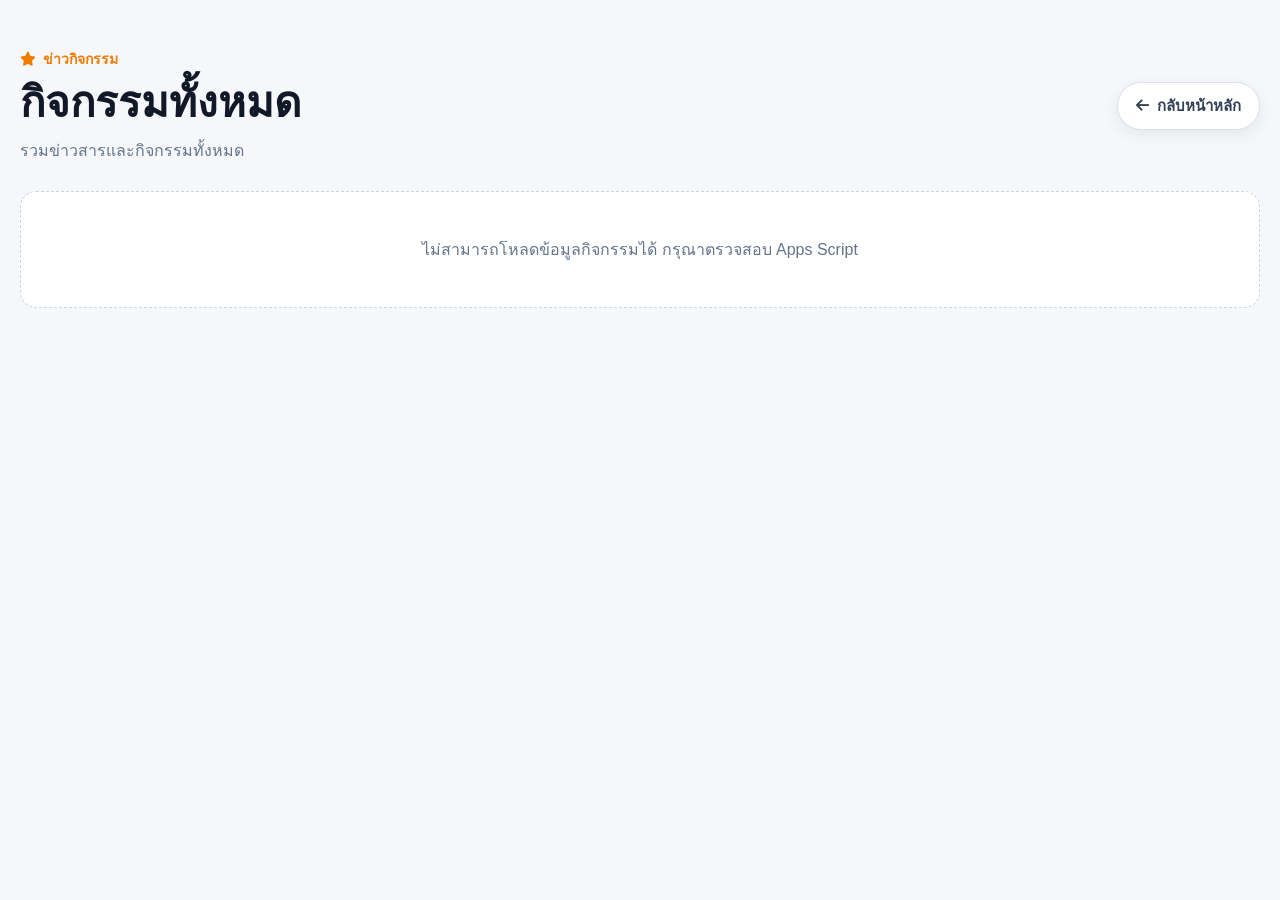
<file: activity.html>
<!DOCTYPE html>
<html lang="th">
<head>
  <meta charset="UTF-8">

  <meta name="viewport"
        content="width=device-width, initial-scale=1.0">

  <title>กิจกรรมทั้งหมด</title>

  <!-- Font Awesome -->
  <link rel="stylesheet"
        href="https://cdnjs.cloudflare.com/ajax/libs/font-awesome/6.5.2/css/all.min.css">

  <!-- CSS หลักของเว็บไซต์ -->
  <link rel="stylesheet" href="style.css">

  <!-- CSS Activity Box -->
  <link rel="stylesheet" href="activity-box.css">

  <style>
    .activity-page{
      min-height:100vh;
      padding:48px 0 80px;
      background:#f5f7fb;
    }

    .activity-page-container{
      width:min(1320px, calc(100% - 40px));
      margin:0 auto;
    }

    .activity-page-top{
      display:flex;
      align-items:center;
      justify-content:space-between;
      gap:20px;
      margin-bottom:28px;
    }

    .activity-page-heading{
      min-width:0;
    }

    .activity-page-kicker{
      display:inline-flex;
      align-items:center;
      gap:7px;
      margin-bottom:8px;
      color:#ef7c00;
      font-size:14px;
      font-weight:700;
    }

    .activity-page-heading h1{
      margin:0;
      color:#111827;
      font-size:clamp(28px, 4vw, 42px);
      line-height:1.2;
    }

    .activity-page-heading p{
      margin:10px 0 0;
      color:#64748b;
      font-size:16px;
    }

    .activity-back-btn{
      display:inline-flex;
      align-items:center;
      justify-content:center;
      gap:8px;
      flex-shrink:0;

      padding:11px 18px;
      border-radius:999px;

      background:#fff;
      border:1px solid #dbe1ea;
      color:#334155;

      text-decoration:none;
      font-size:15px;
      font-weight:700;

      box-shadow:0 5px 15px rgba(15,23,42,.07);
      transition:
        transform .2s ease,
        box-shadow .2s ease,
        border-color .2s ease;
    }

    .activity-back-btn:hover{
      transform:translateY(-2px);
      border-color:#ff9800;
      box-shadow:0 10px 22px rgba(15,23,42,.12);
    }

    .activity-page .activity-box-grid{
      grid-template-columns:repeat(6, minmax(0, 1fr));
    }

    .activity-page-status{
      padding:45px 20px;
      border:1px dashed #cbd5e1;
      border-radius:16px;
      background:#fff;
      color:#64748b;
      text-align:center;
      font-size:16px;
    }

    @media (max-width:1200px){
      .activity-page .activity-box-grid{
        grid-template-columns:repeat(4, minmax(0, 1fr));
      }
    }

    @media (max-width:992px){
      .activity-page .activity-box-grid{
        grid-template-columns:repeat(3, minmax(0, 1fr));
      }
    }

    @media (max-width:768px){
      .activity-page{
        padding:34px 0 60px;
      }

      .activity-page-container{
        width:min(100% - 28px, 1320px);
      }

      .activity-page-top{
        align-items:flex-start;
      }

      .activity-page .activity-box-grid{
        grid-template-columns:repeat(2, minmax(0, 1fr));
        gap:16px;
      }
    }

    @media (max-width:520px){
      .activity-page-top{
        flex-direction:column;
      }

      .activity-back-btn{
        width:100%;
      }

      .activity-page .activity-box-grid{
        grid-template-columns:1fr;
      }
    }
  </style>
</head>

<body>

  <!-- ใส่ Header หรือ Menu เดิมของเว็บไซต์ตรงนี้ -->

  <main class="activity-page">
    <div class="activity-page-container">

      <div class="activity-page-top">

        <div class="activity-page-heading">
          <div class="activity-page-kicker">
            <i class="fa-solid fa-star"
               aria-hidden="true"></i>
            ข่าวกิจกรรม
          </div>

          <h1>กิจกรรมทั้งหมด</h1>

          <p>
            รวมข่าวสารและกิจกรรมทั้งหมด
          </p>
        </div>

<a class="activity-back-btn"
   href="index.html"
   onclick="return backToHome(event)">
          <i class="fa-solid fa-arrow-left"
             aria-hidden="true"></i>
          กลับหน้าหลัก
        </a>

      </div>

      <div id="activityAllStatus"
           class="activity-page-status">
        กำลังโหลดข้อมูลกิจกรรม...
      </div>

      <div id="activityAllGrid"
           class="activity-box-grid">
      </div>

    </div>
  </main>

  <!-- ใส่ Footer เดิมของเว็บไซต์ตรงนี้ -->

  <script>
    (() => {
      'use strict';

      const ACTIVITY_API_URL =
        'https://script.google.com/macros/s/AKfycbxvqWwNRKu5GpoVRyDZGdwXRy6ubEgPAg2-stv-G-arF4HRoqkAfP21oTl124ne6CvZ/exec?mode=activity';

      const escapeHtml = (value) => String(value ?? '')
        .replaceAll('&', '&amp;')
        .replaceAll('<', '&lt;')
        .replaceAll('>', '&gt;')
        .replaceAll('"', '&quot;')
        .replaceAll("'", '&#039;');

      function normalizeActivity(row) {
        return {
          title: String(
            row.title ??
            row.topic ??
            ''
          ).trim(),

          image: String(
            row.image ??
            row.imageUrl ??
            ''
          ).trim(),

          url: String(
            row.url ??
            row.link ??
            ''
          ).trim(),

          date: String(
            row.date ??
            ''
          ).trim()
        };
      }

      function renderActivities(items) {
        const grid =
          document.getElementById('activityAllGrid');

        const status =
          document.getElementById('activityAllStatus');

        if (!grid || !status) return;

        if (!items.length) {
          grid.innerHTML = '';
          status.hidden = false;
          status.textContent = 'ยังไม่มีข้อมูลกิจกรรม';
          return;
        }

        status.hidden = true;

        grid.innerHTML = items.map((item) => {
          const title = escapeHtml(
            item.title || 'กิจกรรม'
          );

          const image = escapeHtml(
            item.image ||
            'https://placehold.co/900x650?text=Activity'
          );

          const url = escapeHtml(item.url || '');
          const date = escapeHtml(item.date || '');

          const clickableClass =
            item.url ? ' is-clickable' : '';

          return `
            <article class="activity-box-card${clickableClass}">

              <a class="activity-box-image-link"
                 href="${url || '#'}"
                 ${item.url
                   ? 'target="_blank" rel="noopener noreferrer"'
                   : 'aria-disabled="true" tabindex="-1"'}
                 aria-label="เปิดรายละเอียด ${title}">

                <img
                  src="${image}"
                  alt="${title}"
                  loading="lazy"
                  onerror="this.onerror=null;this.src='https://placehold.co/900x650?text=Activity';">
              </a>

              <div class="activity-box-card-body">

                <h3>${title}</h3>

                ${
                  date
                    ? `
                      <div class="activity-box-date">
                        <i class="fa-solid fa-calendar-days"
                           aria-hidden="true"></i>
                        <span>${date}</span>
                      </div>
                    `
                    : ''
                }

              </div>
            </article>
          `;
        }).join('');
      }

      async function loadAllActivities() {
        const status =
          document.getElementById('activityAllStatus');

        try {
          const response = await fetch(
            ACTIVITY_API_URL + '&_t=' + Date.now(),
            {
              method:'GET',
              cache:'no-store'
            }
          );

          if (!response.ok) {
            throw new Error(
              `HTTP ${response.status}`
            );
          }

          const result = await response.json();

          if (!result.success) {
            throw new Error(
              result.message ||
              'โหลดข้อมูลกิจกรรมไม่สำเร็จ'
            );
          }

          const items = (result.activities || [])
            .map(normalizeActivity)
            .filter(item =>
              item.title || item.image
            );

          renderActivities(items);

        } catch (error) {
          console.error(
            'Activity All Page:',
            error
          );

          if (status) {
            status.hidden = false;
            status.textContent =
              'ไม่สามารถโหลดข้อมูลกิจกรรมได้ กรุณาตรวจสอบ Apps Script';
          }
        }
      }

      document.addEventListener(
        'DOMContentLoaded',
        loadAllActivities
      );
    })();
  </script>
<script>
function backToHome(event) {
  event.preventDefault();

  // หาก activity.html เปิดเป็นแท็บใหม่ ให้ปิดแท็บ
  // หน้า index.html เดิมจะยังแสดงข้อมูลและตำแหน่งเดิม
  if (window.opener && !window.opener.closed) {
    window.close();
    return false;
  }

  // หากเปิดในแท็บเดียวกัน ให้ย้อนกลับไปหน้าเดิม
  if (window.history.length > 1) {
    window.history.back();
    return false;
  }

  // กรณีเปิด activity.html โดยตรงและไม่มีประวัติ
  window.location.href = 'index.html';
  return false;
}
</script>
</body>
</html>
</file>
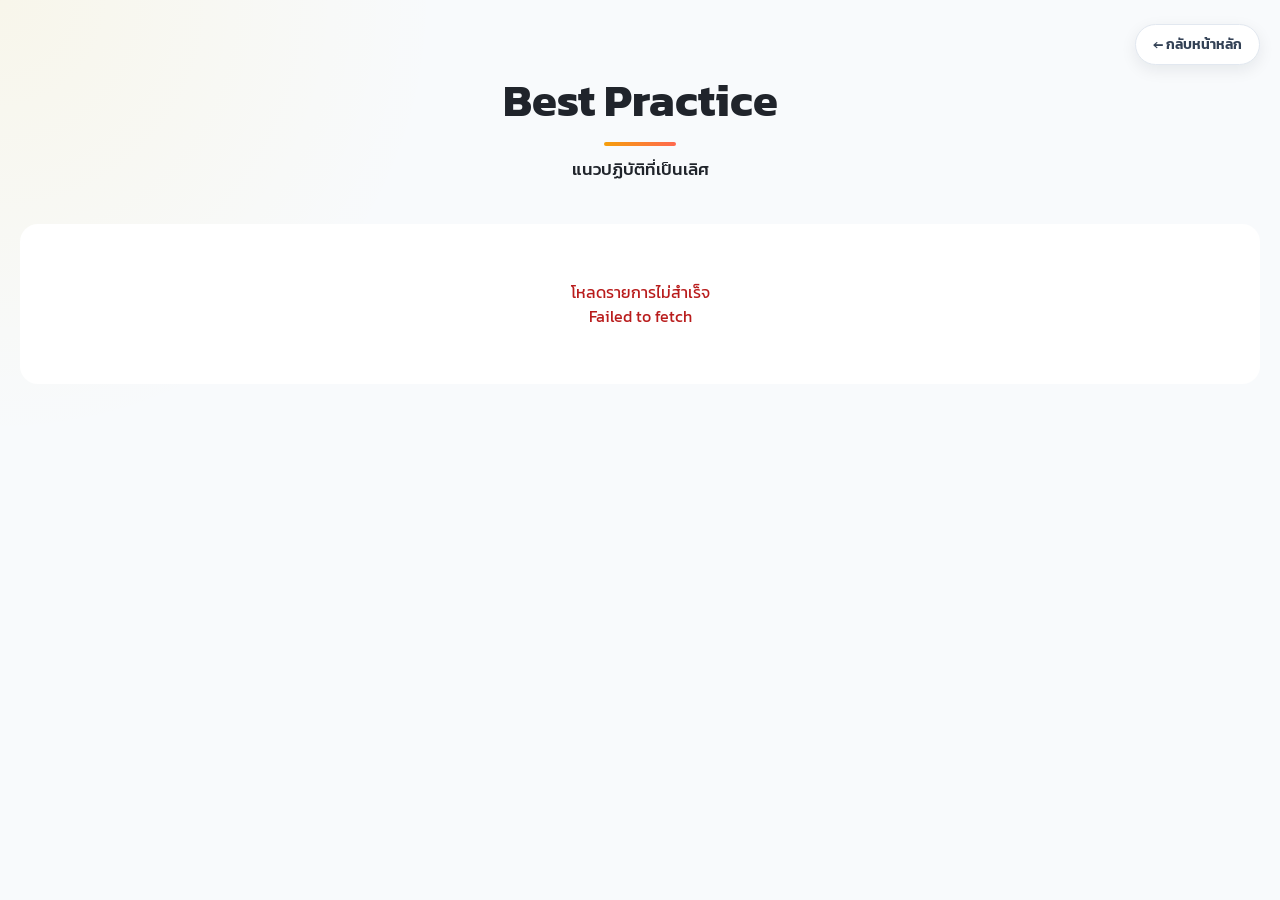
<file: best_practice.html>
<!DOCTYPE html>
<html lang="th">
<head>
  <meta charset="UTF-8">
  <meta name="viewport" content="width=device-width, initial-scale=1.0">
  <meta name="description" content="รวบรวมผลงาน Best Practice แนวปฏิบัติที่เป็นเลิศ">
  <title>Best Practice | แนวปฏิบัติที่เป็นเลิศ</title>
  <link rel="preconnect" href="https://fonts.googleapis.com">
  <link rel="preconnect" href="https://fonts.gstatic.com" crossorigin>
  <link href="https://fonts.googleapis.com/css2?family=Kanit:wght@300;400;500;600;700;800&display=swap" rel="stylesheet">
  <link rel="stylesheet" href="best-practice.css?v=20260818-1">
</head>
<body>
  <main class="bp-page">
    <div class="bp-container">
      <div class="bp-topbar">
        <a class="bp-back" href="index.html" aria-label="กลับหน้าหลัก" onclick="return backToHome(event)">← กลับหน้าหลัก</a>
      </div>

      <header class="bp-heading">
        <h1>Best Practice</h1>
        <span class="bp-heading-line" aria-hidden="true"></span>
        <p>แนวปฏิบัติที่เป็นเลิศ</p>
      </header>

      <div id="bestPracticeStatus" class="bp-status" role="status">
        <span class="bp-spinner" aria-hidden="true"></span>
        <span>กำลังโหลดรายการ...</span>
      </div>

      <section id="bestPracticeGrid" class="bp-grid" aria-live="polite"></section>
    </div>
  </main>

  <script src="best-practice.js?v=20260818-1"></script>
  <script>
function backToHome(event) {
  event.preventDefault();

  // เปิด user_all.html เป็นแท็บใหม่
  if (window.opener && !window.opener.closed) {
    window.close();
    return false;
  }

  // เปิดในแท็บเดียวกัน
  if (window.history.length > 1) {
    window.history.back();
    return false;
  }

  // เปิด user_all.html โดยตรง
  window.location.href = 'index.html';
  return false;
}
</script>
</body>
</html>
</file>
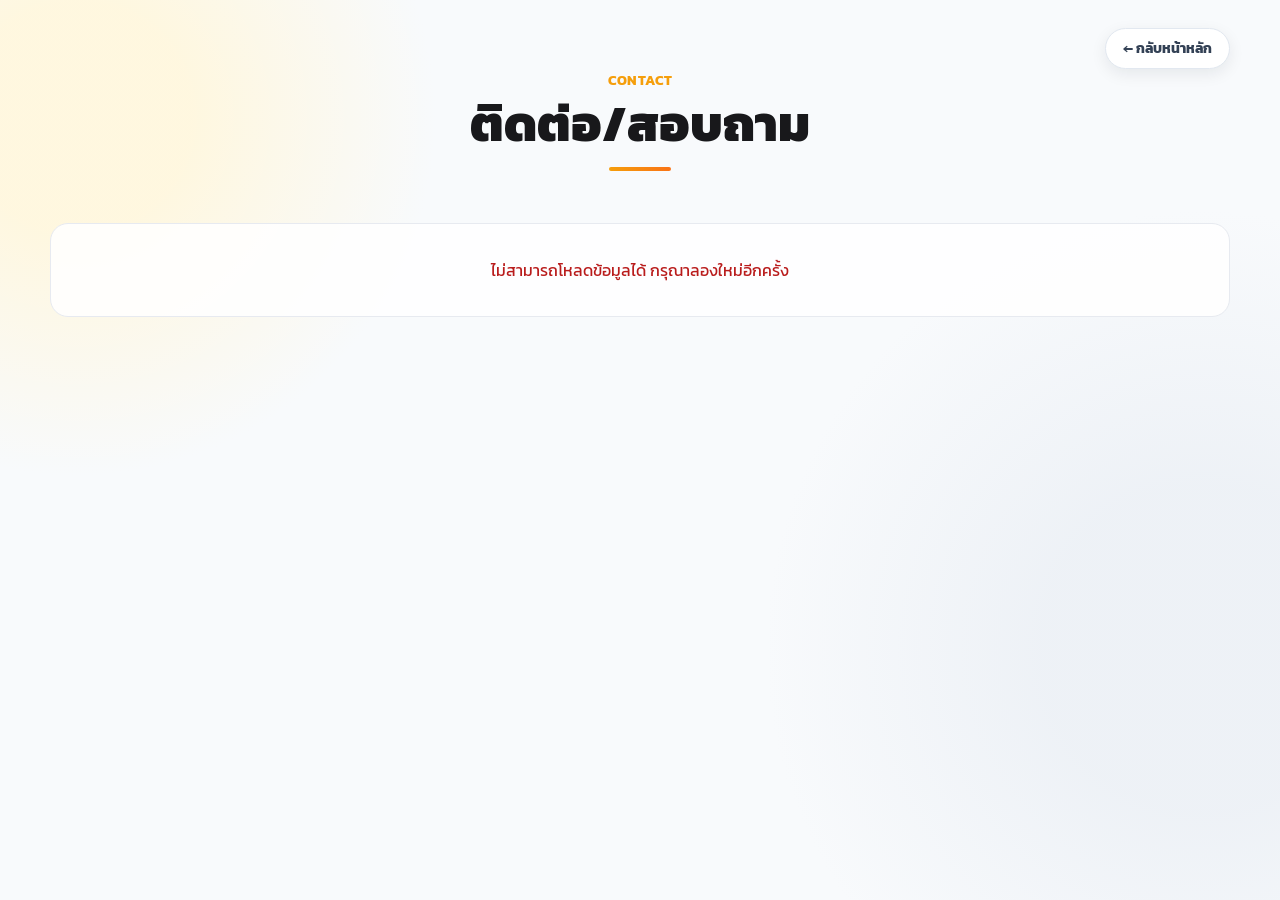
<file: contact.html>
<!DOCTYPE html>
<html lang="th">
<head>
  <meta charset="UTF-8">
  <meta name="viewport" content="width=device-width, initial-scale=1.0">
  <meta name="description" content="ติดต่อและสอบถาม">
  <title>ติดต่อ/สอบถาม</title>
  <link rel="preconnect" href="https://fonts.googleapis.com">
  <link rel="preconnect" href="https://fonts.gstatic.com" crossorigin>
  <link href="https://fonts.googleapis.com/css2?family=Kanit:wght@300;400;500;600;700;800&display=swap" rel="stylesheet">
  <link rel="stylesheet" href="https://cdnjs.cloudflare.com/ajax/libs/font-awesome/6.7.2/css/all.min.css">
  <link rel="stylesheet" href="about-page.css?v=20260824-1">
</head>
<body data-about-page="contact">
  <main class="about-page">
    <div class="about-container">
      <div class="about-topbar"><a class="about-back" href="index.html">← กลับหน้าหลัก</a></div>
      <header class="about-heading">
        <div class="about-kicker">CONTACT</div>
        <h1>ติดต่อ/สอบถาม</h1>
        <div class="about-heading-line"></div>
      </header>
      <div id="aboutPageContent">
        <div id="contactPanel" class="contact-panel">
          <div class="contact-details">
            <div class="contact-row contact-organization" data-optional><span id="contactOrganization"></span></div>
            <div class="contact-row" data-optional><span id="contactAddress"></span></div>
            <div class="contact-row" data-optional>โทรศัพท์ <span id="contactPhone"></span></div>
          </div>
          <div id="contactSocials" class="contact-socials" aria-label="ช่องทางสื่อสังคมออนไลน์">
            <a id="contactFacebook" class="contact-social contact-facebook" target="_blank" rel="noopener noreferrer" aria-label="Facebook" hidden><i class="fa-brands fa-facebook-f" aria-hidden="true"></i></a>
            <a id="contactLine" class="contact-social contact-line" target="_blank" rel="noopener noreferrer" aria-label="Line" hidden><i class="fa-brands fa-line" aria-hidden="true"></i></a>
          </div>
          <div id="contactMapWrap" class="contact-map-wrap" hidden>
            <iframe id="contactMap" class="contact-map" title="แผนที่ตั้งหน่วยงาน" loading="lazy" referrerpolicy="no-referrer-when-downgrade"></iframe>
            <a id="contactMapLink" class="contact-map-link" target="_blank" rel="noopener noreferrer">เปิดใน Google Map</a>
          </div>
        </div>
      </div>
    </div>
  </main>
  <script src="about-page.js?v=20260824-1"></script>
</body>
</html>
</file>
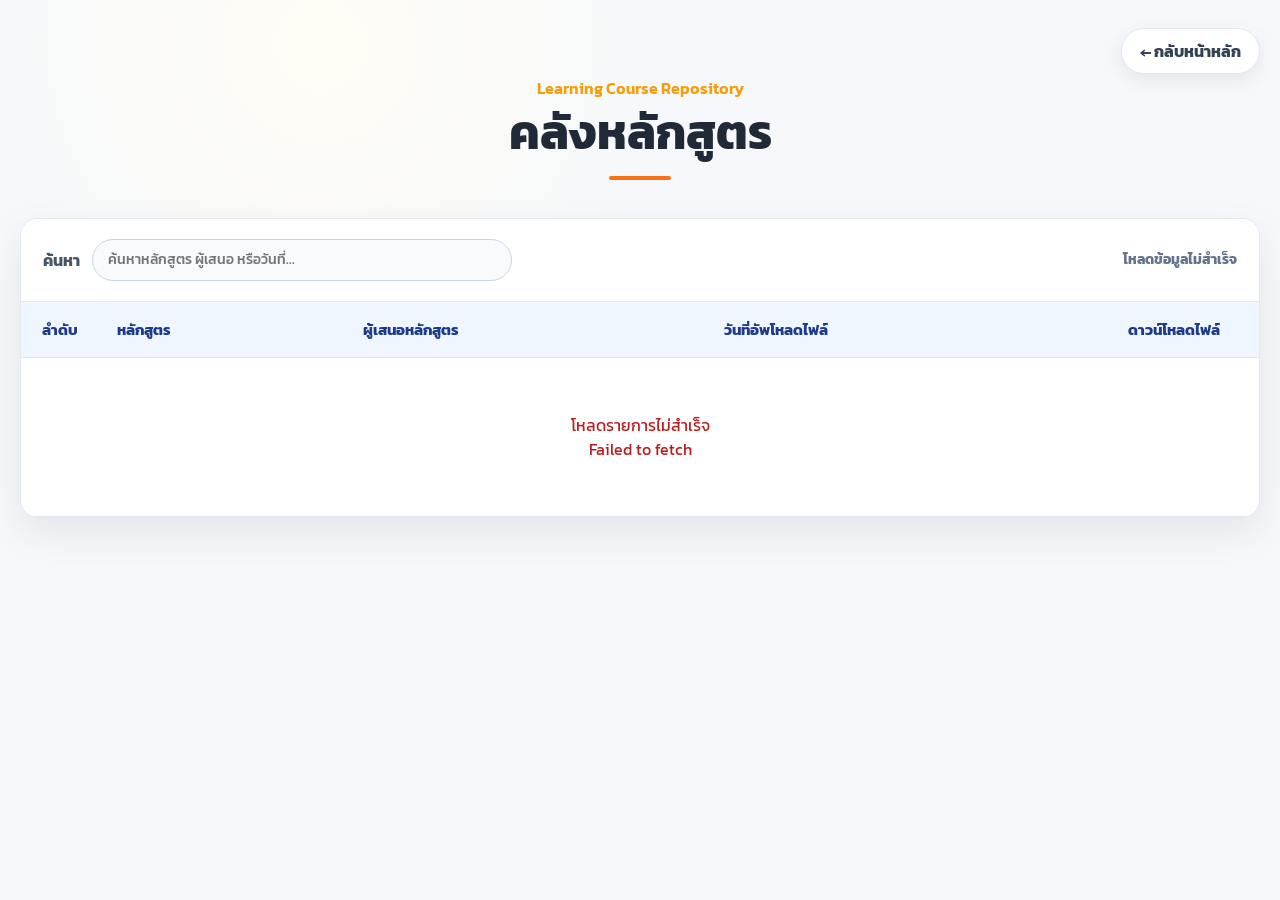
<file: course.html>
<!DOCTYPE html>
<html lang="th">
<head>
  <meta charset="UTF-8">
  <meta name="viewport" content="width=device-width, initial-scale=1.0">
  <meta name="description" content="คลังหลักสูตร Learning Course Repository">
  <title>คลังหลักสูตร | Learning Course Repository</title>
  <link rel="preconnect" href="https://fonts.googleapis.com">
  <link rel="preconnect" href="https://fonts.gstatic.com" crossorigin>
  <link href="https://fonts.googleapis.com/css2?family=Kanit:wght@300;400;500;600;700;800&display=swap" rel="stylesheet">
  <link rel="stylesheet" href="course.css?v=20260820-1">
</head>
<body>
  <main class="course-page">
    <div class="course-container">
      <div class="course-topbar">
        <a class="course-back" href="index.html"
           onclick="return backToHome(event)" aria-label="กลับหน้าหลัก">
          ← กลับหน้าหลัก
        </a>
      </div>

      <header class="course-heading">
        <p>Learning Course Repository</p>
        <h1>คลังหลักสูตร</h1>
        <span aria-hidden="true"></span>
      </header>

      <section class="course-panel">
        <div class="course-toolbar">
          <label for="courseSearch">ค้นหา</label>
          <input id="courseSearch" type="search"
                 placeholder="ค้นหาหลักสูตร ผู้เสนอ หรือวันที่..."
                 autocomplete="off">
          <strong id="courseCount">กำลังโหลด...</strong>
        </div>

        <div id="courseStatus" class="course-status" role="status">
          <span class="course-spinner" aria-hidden="true"></span>
          <span>กำลังโหลดรายการหลักสูตร...</span>
        </div>

        <div class="course-table-wrap">
          <table class="course-table">
            <thead>
              <tr>
                <th class="course-number-column">ลำดับ</th>
                <th>หลักสูตร</th>
                <th>ผู้เสนอหลักสูตร</th>
                <th>วันที่อัพโหลดไฟล์</th>
                <th class="course-download-column">ดาวน์โหลดไฟล์</th>
              </tr>
            </thead>
            <tbody id="courseTableBody"></tbody>
          </table>
        </div>
      </section>
    </div>
  </main>

  <script src="course.js?v=20260820-1"></script>
  <script>
  function backToHome(event) {
    if (event) event.preventDefault();
    if (window.opener && !window.opener.closed) {
      window.close();
      return false;
    }
    if (window.history.length > 1) {
      window.history.back();
      return false;
    }
    window.location.href = 'index.html';
    return false;
  }
  </script>
</body>
</html>
</file>
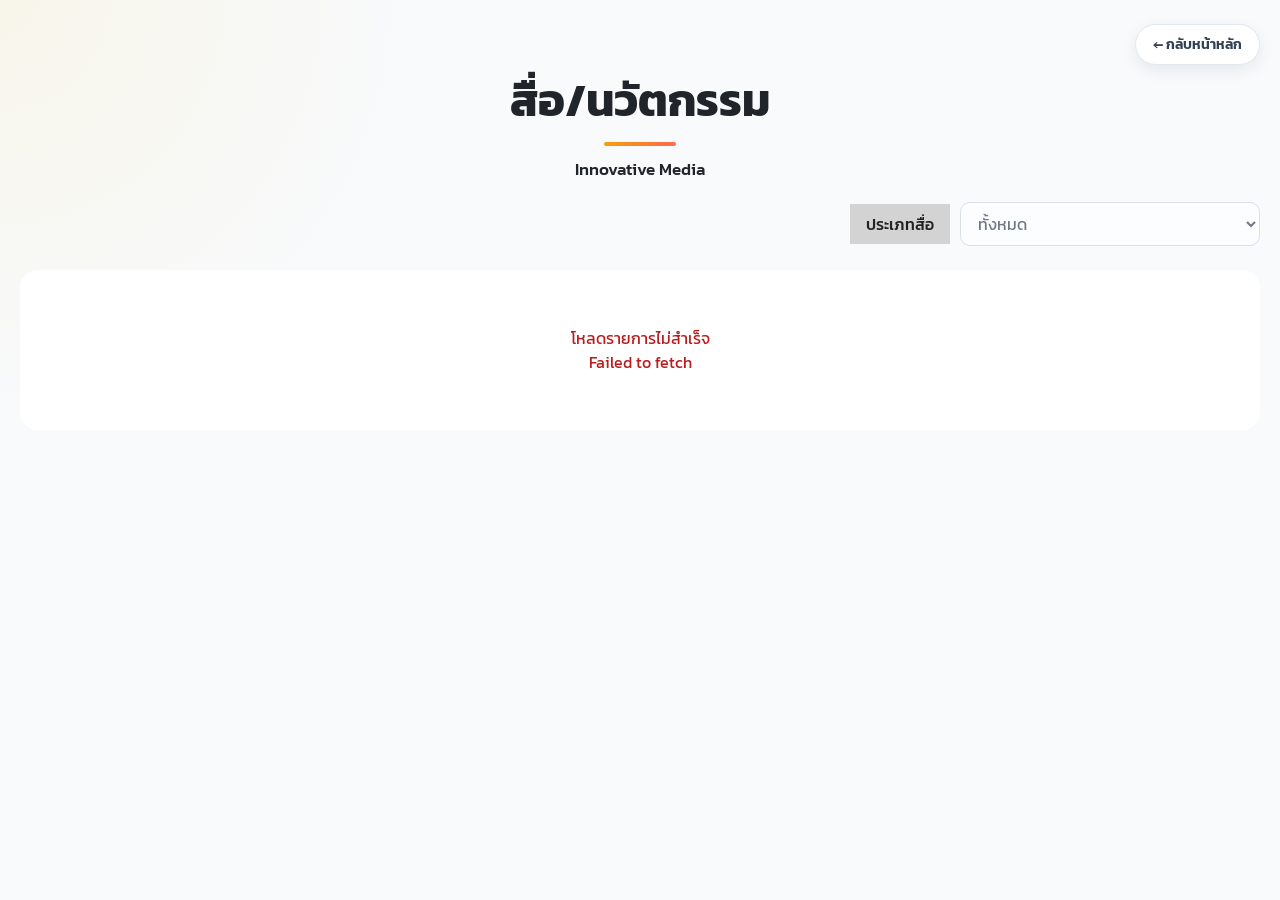
<file: innovation.html>
<!DOCTYPE html>
<html lang="th">
<head>
  <meta charset="UTF-8">
  <meta name="viewport" content="width=device-width, initial-scale=1.0">
  <meta name="description" content="รวบรวมสื่อและนวัตกรรมการเรียนรู้">
  <title>สื่อ/นวัตกรรม | Innovative Media</title>
  <link rel="preconnect" href="https://fonts.googleapis.com">
  <link rel="preconnect" href="https://fonts.gstatic.com" crossorigin>
  <link href="https://fonts.googleapis.com/css2?family=Kanit:wght@300;400;500;600;700;800&display=swap" rel="stylesheet">
  <link rel="stylesheet" href="innovation.css?v=20260818-1">
</head>
<body>
  <main class="innovation-page">
    <div class="innovation-container">
      <div class="innovation-topbar">
        <a class="innovation-back" href="index.html" aria-label="กลับหน้าหลัก" onclick="return backToHome(event)">← กลับหน้าหลัก</a>
      </div>

      <header class="innovation-heading">
        <h1>สื่อ/นวัตกรรม</h1>
        <span aria-hidden="true"></span>
        <p>Innovative Media</p>
      </header>

      <div class="innovation-tools">
        <label for="innovationTypeFilter">ประเภทสื่อ</label>
        <select id="innovationTypeFilter" disabled>
          <option value="">ทั้งหมด</option>
        </select>
      </div>

      <div id="innovationStatus" class="innovation-status" role="status">
        <span class="innovation-spinner" aria-hidden="true"></span>
        <span>กำลังโหลดรายการ...</span>
      </div>

      <section id="innovationGrid" class="innovation-grid" aria-live="polite"></section>
    </div>
  </main>
  <script src="innovation.js?v=20260818-1"></script>
  <script>
function backToHome(event) {
  event.preventDefault();

  // เปิด user_all.html เป็นแท็บใหม่
  if (window.opener && !window.opener.closed) {
    window.close();
    return false;
  }

  // เปิดในแท็บเดียวกัน
  if (window.history.length > 1) {
    window.history.back();
    return false;
  }

  // เปิด user_all.html โดยตรง
  window.location.href = 'index.html';
  return false;
}
</script>
</body>
</html>
</file>
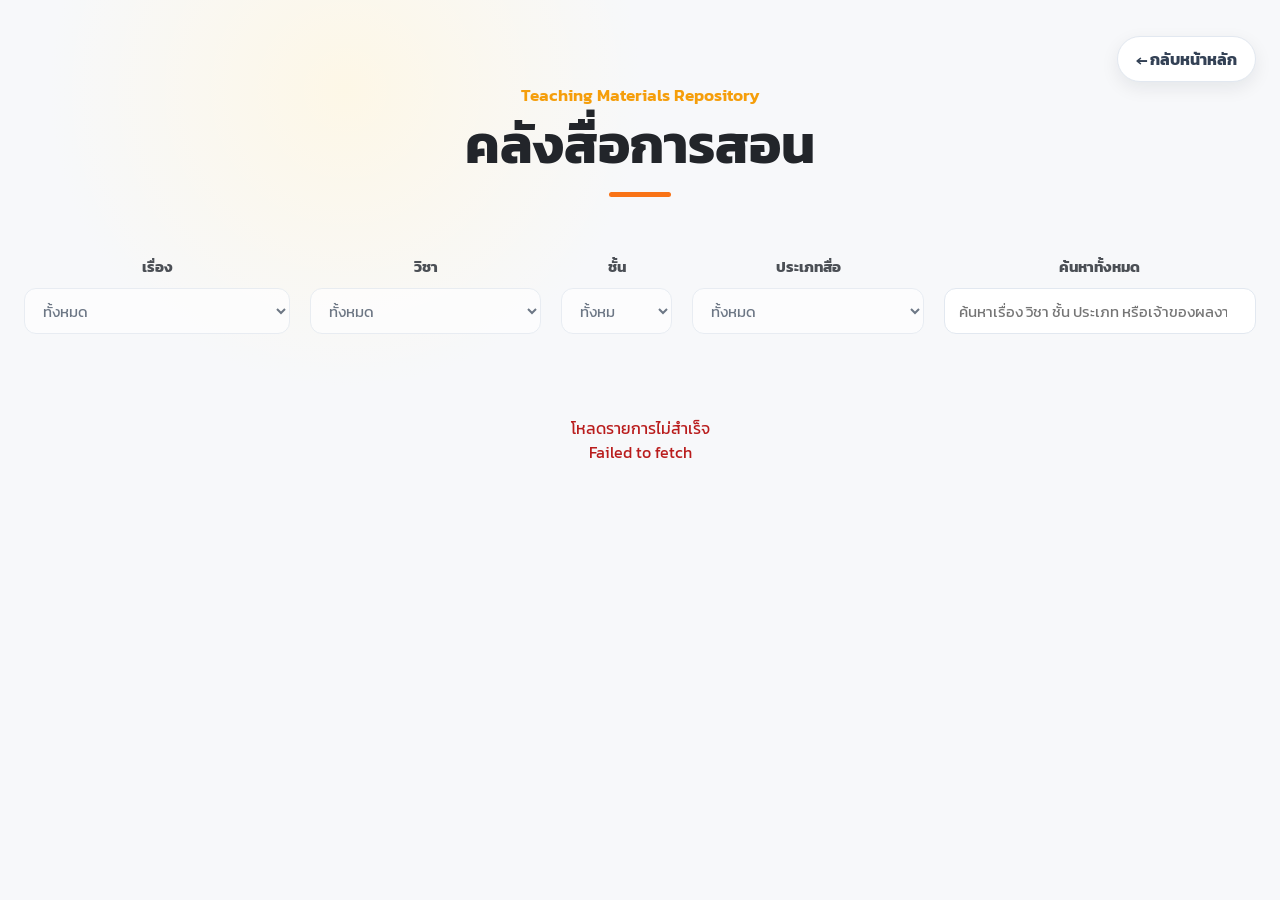
<file: media.html>
<!DOCTYPE html>
<html lang="th">
<head>
  <meta charset="UTF-8">
  <meta name="viewport" content="width=device-width, initial-scale=1.0">
  <meta name="description" content="คลังสื่อการสอน Teaching Materials Repository">
  <title>คลังสื่อการสอน | Teaching Materials Repository</title>
  <link rel="preconnect" href="https://fonts.googleapis.com">
  <link rel="preconnect" href="https://fonts.gstatic.com" crossorigin>
  <link href="https://fonts.googleapis.com/css2?family=Kanit:wght@300;400;500;600;700;800&display=swap" rel="stylesheet">
  <link rel="stylesheet" href="media.css?v=20260820-2">
</head>
<body>
  <main class="media-page">
    <div class="media-container">
      <div class="media-topbar">
        <a class="media-back" href="index.html"
           onclick="return backToHome(event)" aria-label="กลับหน้าหลัก">
          ← กลับหน้าหลัก
        </a>
      </div>

      <header class="media-heading">
        <p>Teaching Materials Repository</p>
        <h1>คลังสื่อการสอน</h1>
        <span aria-hidden="true"></span>
      </header>

      <section class="media-filters" aria-label="ตัวกรองคลังสื่อการสอน">
        <label>
          <span>เรื่อง</span>
          <select id="mediaTitleFilter" disabled>
            <option value="">ทั้งหมด</option>
          </select>
        </label>
        <label>
          <span>วิชา</span>
          <select id="mediaSubjectFilter" disabled>
            <option value="">ทั้งหมด</option>
          </select>
        </label>
        <label>
          <span>ชั้น</span>
          <select id="mediaGradeFilter" disabled>
            <option value="">ทั้งหมด</option>
          </select>
        </label>
        <label>
          <span>ประเภทสื่อ</span>
          <select id="mediaTypeFilter" disabled>
            <option value="">ทั้งหมด</option>
          </select>
        </label>
        <label class="media-search-label">
          <span>ค้นหาทั้งหมด</span>
          <input id="mediaSearch" type="search"
                 placeholder="ค้นหาเรื่อง วิชา ชั้น ประเภท หรือเจ้าของผลงาน..."
                 autocomplete="off">
        </label>
      </section>

      <div id="mediaStatus" class="media-status" role="status">
        <span class="media-spinner" aria-hidden="true"></span>
        <span>กำลังโหลดคลังสื่อการสอน...</span>
      </div>

      <section id="mediaGrid" class="media-grid" aria-live="polite"></section>
    </div>
  </main>

  <script src="media.js?v=20260820-2"></script>
  <script>
  function backToHome(event) {
    if (event) event.preventDefault();

    if (window.opener && !window.opener.closed) {
      window.close();
      return false;
    }

    if (window.history.length > 1) {
      window.history.back();
      return false;
    }

    window.location.href = 'index.html';
    return false;
  }
  </script>
</body>
</html>
</file>
<file: style.css>
:root{--navy:#08263a;--navy2:#061c2c;--orange:#ff8467;--orange2:#ff6d4d;--yellow:#ffd36d;--cream:#fff6e7;--white:#fff;--text:#10212c;--muted:#64717a;--shadow:0 18px 45px rgba(7,31,48,.18)}
html {
  scroll-behavior: smooth;
}
*{box-sizing:border-box}html{scroll-behavior:smooth}body{margin:0;font-family:"Kanit",sans-serif;color:var(--text);background:var(--cream)}a{text-decoration:none;color:inherit}img{max-width:100%;display:block}.container{width:min(1180px,calc(100% - 40px));margin:auto}
.announcement{background:var(--navy2);color:#fff;min-height:86px;display:flex;align-items:center;background-image:radial-gradient(circle at 8% 30%,#ff744d 0 2px,transparent 3px),radial-gradient(circle at 28% 70%,#ffd36d 0 2px,transparent 3px),radial-gradient(circle at 72% 25%,#ff744d 0 2px,transparent 3px),radial-gradient(circle at 88% 70%,#fff 0 1px,transparent 2px);background-size:180px 90px}.announcement-inner{display:grid;grid-template-columns:auto 1fr auto;gap:28px;align-items:center}.announcement p{margin:0;text-align:center;font-size:14px;opacity:.9}
.brand{
    justify-self:start;
    display:flex;
    align-items:center;
}
.brand-icon{width:30px;height:30px;border-radius:50%;background:linear-gradient(135deg,var(--orange),var(--orange2));color:#fff;display:grid;place-items:center;font-size:16px;box-shadow:inset 0 0 0 4px rgba(255,255,255,.22)}.brand-light{color:#fff}.tiny-btn,.primary-btn{background:var(--orange);color:#fff;border-radius:999px;padding:11px 22px;font-weight:600;transition:.25s}.tiny-btn:hover,.primary-btn:hover{transform:translateY(-2px);background:var(--orange2)}
.site-header{background:#fff;position:sticky;top:0;z-index:20;box-shadow:0 5px 25px rgba(4,22,35,.09)}
.nav-wrap{
    display:grid;
    grid-template-columns:1fr auto 1fr;
    align-items:center;
    min-height:72px;
}
.main-nav{
    justify-self:center;
    display:flex;
    align-items:center;
    gap:clamp(8px,1.15vw,20px);
}
.main-nav>a{position:relative;white-space:nowrap;font-size:14px}.main-nav>a:after{content:"";position:absolute;left:0;bottom:-8px;width:0;height:2px;background:var(--orange);transition:.25s}.main-nav>a:hover:after{width:100%}.nav-button{background:var(--navy);color:#fff;border-radius:999px;padding:10px 20px;font-size:13px}.menu-toggle{display:none;border:0;background:none;font-size:26px}
.main-nav-dropdown{position:relative;flex:0 0 auto}
.main-nav-dropdown-toggle{display:flex;align-items:center;gap:5px;padding:10px 0;border:0;background:transparent;color:inherit;cursor:pointer;font:inherit;font-size:14px;white-space:nowrap}
.main-nav-dropdown-toggle span{font-size:11px;transition:transform .2s ease}
.main-nav-dropdown.is-open .main-nav-dropdown-toggle span{transform:rotate(180deg)}
.main-nav-dropdown-menu{position:absolute;top:calc(100% + 10px);left:50%;z-index:100;display:none;min-width:210px;max-width:310px;padding:8px;border:1px solid #e5e7eb;border-radius:14px;background:#fff;box-shadow:0 16px 38px rgba(15,23,42,.18);transform:translateX(-50%)}
.main-nav-dropdown.is-open .main-nav-dropdown-menu{display:grid}
.main-nav-dropdown-menu a,.main-nav-dropdown-label,.main-nav-dropdown-status{display:block;padding:10px 12px;border-radius:9px;color:#26324d;font-size:14px;line-height:1.35;text-align:left;white-space:normal}
.main-nav-dropdown-menu a{text-decoration:none}
.main-nav-dropdown-menu a:hover,.main-nav-dropdown-menu a:focus-visible{background:#eff6ff;color:#1d4ed8;outline:none}
.main-nav-dropdown-label{cursor:default;color:#4b5563}
.main-nav-dropdown-status{color:#9ca3af;text-align:center}
.hero {
  position: relative;
  min-height: 620px;
 background-image: none;
  background-size: cover;
  background-position: center;
  background-repeat: no-repeat;
}
.hero-overlay{position:absolute;inset:0;background:linear-gradient(90deg,rgba(5,28,44,.96) 0%,rgba(5,28,44,.79) 40%,rgba(5,28,44,.1) 78%)}
.hero-content{position:relative;z-index:2;color:#fff;padding-top:90px}.eyebrow,.section-kicker{text-transform:uppercase;letter-spacing:2px;font-size:12px;font-weight:600}.hero h1{font-size:clamp(42px,6vw,70px);line-height:.98;max-width:650px;margin:18px 0}.hero p{max-width:520px;line-height:1.8;opacity:.88}.hero-actions{display:flex;align-items:center;gap:26px;margin-top:30px}.text-link{font-weight:500}.floating-dot{position:absolute;border-radius:50%;background:var(--orange);box-shadow:0 0 0 7px rgba(255,132,103,.16)}.dot-1{width:12px;height:12px;left:9%;top:25%}.dot-2{width:8px;height:8px;left:39%;top:16%;background:var(--yellow)}.dot-3{width:10px;height:10px;right:8%;top:24%}
.section-heading{display:flex;justify-content:space-between;align-items:end;margin-bottom:28px}.section-heading h2{font-size:clamp(28px,4vw,44px);margin:-5px 0 0}.view-all{font-weight:600}
.book-grid{
  display:grid;
  grid-template-columns:repeat(3,minmax(0,1fr));
  gap:28px;
  max-width:1060px;
  margin:0 auto;
  position:relative;
  z-index:2;
}
.book-card{
  width:100%;
  max-width:335px;
  margin:0 auto;
  background:#ff9a80;
  border-radius:8px;
  overflow:hidden;
  box-shadow:var(--shadow);
  transition:.25s;
}
.book-card:hover{transform:translateY(-8px)}.book-image{aspect-ratio:1.25/1;overflow:hidden;background:var(--navy)}.book-image img{width:100%;height:100%;object-fit:cover}.book-body{padding:20px}.badge{display:inline-block;background:var(--yellow);border-radius:999px;padding:5px 11px;font-size:11px;font-weight:700}.badge-dark{background:var(--navy);color:#fff}.book-body h3{font-size:23px;margin:13px 0 8px;color:#fff}.book-body p{font-size:14px;line-height:1.65;margin:0;color:rgba(16,33,44,.78)}.book-meta{display:flex;justify-content:space-between;align-items:center;margin-top:18px}.book-meta strong{font-size:20px}.book-meta button{width:38px;height:38px;border:0;border-radius:50%;background:var(--navy);color:#fff;font-size:23px;cursor:pointer}

.footer{background:#041622;color:#fff;padding-top:55px}.footer-inner{display:grid;grid-template-columns:1.2fr .7fr 1fr;gap:60px;padding-bottom:45px}.footer p{color:rgba(255,255,255,.66);margin:8px 0}.footer h4{margin-top:0}
.subscribe-form{display:flex}.subscribe-form input{flex:1;min-width:0;padding:12px 14px;border:0;border-radius:8px 0 0 8px}.subscribe-form button{border:0;background:var(--orange);color:#fff;padding:0 18px;border-radius:0 8px 8px 0}.copyright{text-align:center;border-top:1px solid rgba(255,255,255,.1);padding:18px;color:rgba(255,255,255,.5);font-size:13px}
@media(max-width:860px){.announcement p{display:none}.announcement-inner{grid-template-columns:1fr auto}.main-nav,.nav-button{display:none}.menu-toggle{display:block}.main-nav.open{display:flex;position:absolute;top:68px;left:0;right:0;background:#fff;flex-direction:column;padding:22px 30px;box-shadow:0 15px 25px rgba(0,0,0,.1)}
.book-grid,.category-grid{grid-template-columns:1fr 1fr}
.book-grid{
  max-width:720px;
}
.footer-inner{grid-template-columns:1fr 1fr}.hero{height:580px}.hero-overlay{background:linear-gradient(90deg,rgba(5,28,44,.95),rgba(5,28,44,.55))}}
@media(max-width:590px){
  .container{
    width:min(100% - 26px,1180px);
  }

  .announcement{
    min-height:66px;
  }

  .hero{
    height:600px;
  }

  .hero-content{
    padding-top:75px;
  }

  .hero h1{
    font-size:44px;
  }

  .hero-actions{
    align-items:flex-start;
    flex-direction:column;
    gap:17px;
  }

  .section-heading{
    align-items:flex-start;
    flex-direction:column;
    gap:12px;
  }

  .book-grid,
  .category-grid,
  .footer-inner{
    grid-template-columns:1fr;
  }

  

  .book-card{
    width:100%;
    max-width:335px;
    margin:0 auto;
  }

  .footer-inner{
    gap:30px;
  }

  .subscribe-form{
    max-width:420px;
  }
}
/* ================================
   News slider
================================ */

.news-slider {
  position: relative;
  width: 100%;
  margin: 0 0 42px;
  border-radius: 24px;
  overflow: hidden;
  background: #ececec;
  box-shadow: 0 14px 35px rgba(4, 35, 52, 0.16);
}

.news-slides {
  position: relative;
  width: 100%;
  aspect-ratio: 16 / 6;
  min-height: 280px;
}

.news-slide {
  position: absolute;
  inset: 0;
  width: 100%;
  height: 100%;
  opacity: 0;
  visibility: hidden;
  transition:
    opacity 0.55s ease,
    visibility 0.55s ease;
}

.news-slide.active {
  opacity: 1;
  visibility: visible;
}

.news-slide img {
  display: block;
  width: 100%;
  height: 100%;
 object-fit: contain;
background: #ffffff;
  object-position: center;
}

.news-arrow{
  position:absolute;
  top:50%;
  z-index:10;

  width:46px;
  height:46px;
  padding:0;

  display:flex;
  align-items:center;
  justify-content:center;

  border:0;
  border-radius:50%;
  background:rgba(5,35,53,.82);
  color:#fff;

  font-family:Arial,sans-serif;
  font-size:34px;
  line-height:1;

  cursor:pointer;
  transform:translateY(-50%);
  transition:background .2s ease,transform .2s ease;
}

.news-prev{
  left:18px;
}

.news-next{
  right:18px;
}

.news-arrow:hover{
  background:#ff7d61;
  transform:translateY(-50%) scale(1.06);
}
.news-dots {
  position: absolute;
  left: 50%;
  bottom: 16px;
  z-index: 5;
  display: flex;
  gap: 8px;
  transform: translateX(-50%);
}

.news-dot {
  width: 10px;
  height: 10px;
  padding: 0;
  border: 2px solid #fff;
  border-radius: 50%;
  background: rgba(255, 255, 255, 0.45);
  cursor: pointer;
}

.news-dot.active {
  width: 26px;
  border-radius: 10px;
  background: #ff7d61;
}

.news-loading {
  position: absolute;
  inset: 0;
  z-index: 3;
  display: flex;
  align-items: center;
  justify-content: center;
  background: #edf0f1;
  color: #173447;
  font-size: 16px;
  font-weight: 500;
}

.news-slider.is-empty {
  display: none;
}

.news-slider.single-slide .news-arrow,
.news-slider.single-slide .news-dots {
  display: none;
}

@media (max-width: 768px) {
  .news-slider {
    margin-bottom: 30px;
    border-radius: 16px;
  }

  .news-slides {
    aspect-ratio: 16 / 9;
    min-height: 190px;
  }

  .news-arrow {
    width: 38px;
    height: 38px;
    font-size: 28px;
  }

  .news-prev {
    left: 10px;
  }

  .news-next {
    right: 10px;
  }

  .news-dots {
    bottom: 10px;
  }
}
.news-slider{
  position:relative;
  isolation:isolate;
}
@media(max-width:768px){
  .news-arrow{
    width:38px;
    height:38px;
    font-size:28px;
  }

  .news-prev{
    left:10px;
  }

  .news-next{
    right:10px;
  }
}

/* =====================================================
   Learning Base — Apps Script original style
   Scoped to avoid changing the existing GitHub website
===================================================== */

#learningBaseModule,
#learningBaseModule *{box-sizing:border-box}

#learningBaseModule{
  width:100%;
  margin:0;
  padding:24px 0 60px;
  font-family:"Prompt","Kanit",Arial,sans-serif;
  background:#f5f7fb;
  color:#111827;
}

#learningBaseModule .learning-container{
  width:100%;
  max-width:1900px;
  margin:auto;
  padding:0 24px;
}


/* Buttons */
#learningBaseModule button,
.learning-modal button{
  border:0;
  border-radius:14px;
  padding:10px 16px;
  font-family:"Prompt","Kanit",Arial,sans-serif;
  font-weight:700;
  cursor:pointer;
  background:#eb5325;
  color:#fff;
}

#learningBaseModule .btn-light,.learning-modal .btn-light{background:#fff;color:#2563eb}
#learningBaseModule .btn-green,.learning-modal .btn-green{background:#16a34a}
#learningBaseModule .btn-orange,.learning-modal .btn-orange{background:#f97316}
#learningBaseModule .btn-red,.learning-modal .btn-red{background:#dc2626}
#learningBaseModule .btn-dark,.learning-modal .btn-dark{background:#111827}

/* Tabs */
#learningBaseModule .learning-tabs{
  display:flex;
  gap:8px;
  flex-wrap:wrap;
  margin-bottom:18px;
}

#learningBaseModule .learning-tabs > div{
  flex-wrap:wrap;
}

#learningBaseModule .learning-tabs button{
  background:#e5e7eb;
  color:#111827;
}

#learningBaseModule .learning-tabs button.active{
  background:#2563eb;
  color:#fff;
}

#learningBaseModule #baseFilter{
  width:260px;
  padding:12px 14px;
  border:1px solid #d1d5db;
  border-radius:14px;
  margin:0;
  font-family:inherit;
  font-size:15px;
  background:#fff;
  color:#111827;
}

/* Section heading */
#learningBaseModule .learning-section-title{
  display:flex;
  align-items:center;
  justify-content:space-between;
  margin-bottom:16px;
  gap:10px;
  flex-wrap:wrap;
}

#learningBaseModule .learning-section-title h2{
  margin:0;
  font-size:clamp(24px,3vw,30px);
  color:#111827;
}

/* Activity cards — same dimensions and visual style as Apps Script */
#learningBaseModule .learning-grid,
#learningBaseModule #activityGrid{
  display:grid;
  grid-template-columns:repeat(auto-fill,minmax(250px,1fr));
  gap:22px;
  width:100%;
}

#learningBaseModule .learning-card{
  background:#fff;
  border-radius:22px;
  overflow:hidden;
  box-shadow:0 10px 25px rgba(15,23,42,.08);
  border:1px solid #e5e7eb;
}

#learningBaseModule .learning-card img{
  display:block;
  width:100%;
  height:170px;
  object-fit:cover;
  background:#e5e7eb;
}

#learningBaseModule .learning-card-body{padding:16px}

#learningBaseModule .learning-tag{
  display:inline-block;
  padding:5px 10px;
  margin-bottom:8px;
  background:#e0f2fe;
  color:#0369a1;
  border-radius:999px;
  font-size:12px;
  font-weight:700;
}

#learningBaseModule .learning-title{
  margin:4px 0;
  font-size:18px;
  font-weight:800;
  line-height:1.4;
  color:#111827;
}

#learningBaseModule .learning-muted{
  color:#64748b;
  font-size:14px;
  line-height:1.6;
}

#learningBaseModule .learning-detail{
  white-space:pre-line;
  display:-webkit-box;
  -webkit-box-orient:vertical;
  -webkit-line-clamp:3;
  overflow:hidden;
}

#learningBaseModule .learning-actions{
  display:flex;
  gap:8px;
  margin-top:14px;
  flex-wrap:wrap;
}

/* History */
#learningBaseModule .learning-list-item{
  background:#fff;
  border:1px solid #e5e7eb;
  border-radius:18px;
  padding:14px;
  margin-bottom:10px;
  box-shadow:0 6px 18px rgba(15,23,42,.05);
}

#learningBaseModule table{
  width:100%;
  border-collapse:collapse;
  background:#fff;
  border-radius:18px;
  overflow:hidden;
}

#learningBaseModule th,
#learningBaseModule td{
  padding:12px;
  border-bottom:1px solid #e5e7eb;
  text-align:left;
  vertical-align:top;
}

#learningBaseModule th{background:#e0f2fe;color:#075985}
#learningBaseModule .teacher-img{width:42px!important;height:42px!important;border-radius:50%;object-fit:cover;vertical-align:middle;margin-right:6px}
#learningBaseModule .learning-hidden{display:none!important}

/* Modals */
.learning-modal{
  display:none;
  position:fixed;
  inset:0;
  z-index:1000;
  align-items:center;
  justify-content:center;
  padding:16px;
  background:rgba(15,23,42,.55);
  font-family:"Prompt","Kanit",Arial,sans-serif;
  color:#111827;
}

.learning-modal-box{
    position: relative;
    overflow: visible !important;
}

.learning-modal-box h2,
.learning-modal-box h3{color:#111827}

.learning-modal input,
.learning-modal textarea,
.learning-modal select{
  width:100%;
  padding:12px 14px;
  border:1px solid #d1d5db;
  border-radius:14px;
  margin:6px 0 12px;
  font-family:inherit;
  font-size:15px;
  background:#fff;
  color:#111827;
}

.learning-modal textarea{min-height:100px}
.learning-row{display:grid;grid-template-columns:1fr 1fr;gap:12px}

/* Detail slider */
.detail-slider{width:100%;height:360px;border-radius:22px;overflow:hidden;background:#e5e7eb;margin-bottom:18px;position:relative}
.detail-slide{display:none;width:100%;height:100%}
.detail-slide.active{display:block}
.detail-slide img{width:100%;height:100%;object-fit:cover}
.detail-dots{display:flex;justify-content:center;gap:8px;margin-top:-34px;margin-bottom:22px;position:relative;z-index:5}
.detail-dot{width:10px;height:10px;border-radius:50%;background:rgba(255,255,255,.65)}
.detail-dot.active{background:#fff}
.detail-info h2{margin:0 0 10px;font-size:28px}
.detail-info .line{padding:10px 0;border-bottom:1px solid #e5e7eb;font-size:17px;line-height:1.7}

/* Cart */
.learning-cart-summary{padding:14px 16px;margin-bottom:12px;background:#fff;border:1px solid #e5e7eb;border-radius:18px;font-weight:800;box-shadow:0 5px 16px rgba(15,23,42,.05)}
.learning-cart-item{display:grid;grid-template-columns:minmax(0,1fr) 180px;gap:16px;align-items:center;padding:14px;margin-bottom:12px;background:#fff;border:1px solid #e5e7eb;border-radius:18px;box-shadow:0 5px 16px rgba(15,23,42,.05)}
.learning-cart-info{min-width:0}
.learning-cart-title{margin-bottom:4px;font-size:17px;font-weight:800;color:#111827}
.learning-cart-actions{display:flex;flex-wrap:wrap;gap:8px;margin-top:14px}
.learning-confirm-btn{background:#16a34a!important}
.learning-delete-btn{background:#dc2626!important}
.learning-cart-image{width:180px;height:120px;object-fit:cover;border-radius:16px;background:#e5e7eb}

@media(min-width:1600px){
  #learningBaseModule .learning-container{max-width:1800px}
  #learningBaseModule .learning-grid,
  #learningBaseModule #activityGrid{grid-template-columns:repeat(auto-fill,minmax(250px,1fr))}
}

@media(max-width:860px){
  .learning-nav-actions{order:4;width:100%;justify-content:center;padding:8px 0 4px}
  .learning-nav-actions button,.learning-nav-actions a{font-size:12px;padding:8px 11px}
}

@media(max-width:650px){
  #learningBaseModule{padding-top:18px}
  #learningBaseModule .learning-container{padding:0 14px}
  #learningBaseModule .learning-tabs > div{align-items:stretch!important}
  #learningBaseModule .learning-tabs > div > div:first-child{width:100%;display:grid!important;grid-template-columns:1fr 1fr}
  #learningBaseModule .learning-tabs > div > div:last-child{width:100%;margin-left:0!important}
  #learningBaseModule #baseFilter{width:100%!important;margin-top:10px}
  #learningBaseModule .learning-grid,
  #learningBaseModule #activityGrid{grid-template-columns:1fr}
  .learning-row{grid-template-columns:1fr}
  .detail-slider{height:230px}
  .learning-cart-item{grid-template-columns:1fr}
  .learning-cart-image{width:100%;height:190px;order:-1}
}

/* =====================================================
   Recommended books — separate box below news slider
===================================================== */











































.modal-open{overflow:hidden}









#newsSlider, #learningSourceBox, #cliproomBox, #learningBaseModule{
  scroll-margin-top: 90px;
}
@media (max-width:860px){

    .nav-wrap{
        display:flex;
        justify-content:space-between;
        align-items:center;
    }

}
/* =====================================================
   Mobile / Tablet Bottom Navigation
===================================================== */

.mobile-bottom-nav {
  display: none;
}

/* แสดงเฉพาะแท็บเล็ตและสมาร์ทโฟน */
@media (max-width: 1024px) {

  /* ซ่อนเมนูด้านบน */
  .main-nav,
  .menu-toggle {
    display: none !important;
  }

  /* เว้นพื้นที่ด้านล่าง ไม่ให้เมนูทับเนื้อหา */
  body {
    padding-bottom: calc(76px + env(safe-area-inset-bottom));
  }

  .mobile-bottom-nav {
    position: fixed;
    left: 0;
    right: 0;
    bottom: 0;
    z-index: 9999;

    display: grid;
    grid-template-columns: repeat(6, minmax(0, 1fr));
    align-items: stretch;

    min-height: 70px;
    padding:
      6px
      max(4px, env(safe-area-inset-right))
      calc(6px + env(safe-area-inset-bottom))
      max(4px, env(safe-area-inset-left));

    background: rgba(255, 255, 255, 0.97);
    border-top: 1px solid #e2e8f0;
    box-shadow: 0 -7px 24px rgba(8, 38, 58, 0.15);

    backdrop-filter: blur(15px);
    -webkit-backdrop-filter: blur(15px);
  }

  .mobile-bottom-link {
    position: relative;
    min-width: 0;
    min-height: 56px;
    padding: 5px 2px;

    display: flex;
    flex-direction: column;
    align-items: center;
    justify-content: center;
    gap: 4px;

    border-radius: 13px;
    color: #64748b;
    text-decoration: none;

    font-family: "Kanit", sans-serif;
    font-size: 10px;
    font-weight: 500;
    line-height: 1.1;
    text-align: center;

    transition:
      color 0.2s ease,
      background-color 0.2s ease,
      transform 0.2s ease;
  }

  .mobile-bottom-link i {
    display: flex;
    align-items: center;
    justify-content: center;

    height: 23px;
    font-size: 22px;
    line-height: 1;
  }

  .mobile-bottom-link:hover,
  .mobile-bottom-link.active {
    color: #ff6d4d;
    background: #fff1ed;
  }

  .mobile-bottom-link:active {
    transform: scale(0.94);
  }

  #home, #newsSlider, #learningSourceBox, #cliproomBox, #learningBaseModule{
    scroll-margin-top: 78px;
  }
}

@media (max-width: 590px) {

  body {
    padding-bottom: calc(72px + env(safe-area-inset-bottom));
  }

  .mobile-bottom-nav {
    min-height: 67px;
    padding-top: 4px;
  }

  .mobile-bottom-link {
    min-height: 53px;
    padding: 4px 1px;
    gap: 3px;
    font-size: 8.5px;
  }

  .mobile-bottom-link i {
    height: 21px;
    font-size: 20px;
  }
}
/* ==================================================
   Mobile Profile Navigation
   แสดงผลบนสมาร์ทโฟนและแท็บเล็ต
================================================== */
@media screen and (max-width: 1024px) {

  .site-header {
    position: relative;
    z-index: 1000;
  }

  .site-header .nav-wrap {
    width: 100%;
    min-height: 64px;
    display: flex;
    align-items: center;
    justify-content: space-between;
    gap: 6px;
    padding: 7px 10px;
    box-sizing: border-box;
  }

  /* โลโก้อยู่ด้านซ้าย */
  .nav-wrap > .brand {
    flex: 0 0 auto;
    margin: 0;
  }

  .nav-wrap > .brand span:not(.brand-icon) {
    display: none;
  }

  .nav-wrap > .brand .brand-icon {
    width: 38px;
    height: 38px;
    min-width: 38px;
    display: flex;
    align-items: center;
    justify-content: center;
  }

  /* กล่องข้อมูลสมาชิกด้านขวา */
  #mobileProfileNav {
    flex: 1 1 auto;
    min-width: 0;
    max-width: calc(100% - 45px);

    display: flex !important;
    align-items: center;
    justify-content: flex-end;
    flex-wrap: nowrap;

    gap: 5px;
    margin: 0;
    padding: 0;
    overflow: visible;
  }

  /* รูปสมาชิก */
  #mobileProfileNav #profilePhoto {
    order: 5;
    display: block !important;

    width: 36px !important;
    height: 36px !important;
    min-width: 36px;
    margin: 0 !important;
    padding: 0;

    border: 2px solid #ffffff;
    border-radius: 50%;
    object-fit: cover;
    box-shadow: 0 2px 7px rgba(0, 0, 0, 0.16);
  }

  /* ชื่อสมาชิก */
  #mobileProfileNav #profileName {
    display: none !important;
    visibility: hidden !important;
    opacity: 0 !important;

    flex: 0 1 auto;
    min-width: 0;
    max-width: 105px;

    margin: 0 !important;
    padding: 0 2px !important;

    color: #111827 !important;
    font-size: 12px !important;
    font-weight: 600;
    line-height: 1.2;
    text-align: right;

    white-space: nowrap;
    overflow: hidden;
    text-overflow: ellipsis;
  }

  /* ปุ่มบัญชีผู้ใช้ */
  #mobileProfileNav #profileLoginBtn {
    order: 3;

    flex: 0 0 auto;
    width: auto !important;
    min-width: 0;
    height: 30px;

    margin: 0 !important;
    padding: 0 8px !important;

    border: none !important;
    border-radius: 15px !important;
    background: #08b6cf !important;
    color: #ffffff !important;
    box-shadow: none !important;

    font-size: 11px !important;
    font-weight: 600;
    line-height: 30px;
    white-space: nowrap;
  }

  /* ชั่วโมงกิจกรรม */
  #mobileProfileNav #profileHours {
    order: 2;

    flex: 0 0 auto;
    min-width: 30px;
    height: 30px;

    display: inline-flex !important;
    align-items: center;
    justify-content: center;

    margin: 0 !important;
    padding: 0 8px !important;

    border-radius: 15px;
    background: #fff1cc !important;
    color: #a45b00 !important;

    font-size: 12px !important;
    font-weight: 700;
    line-height: 1;
    white-space: nowrap;
  }

  #mobileProfileNav #profileHoursLabel {
    order: 2;
    display: inline-flex !important;
    align-items: center;
    height: 30px;
    margin-left: -7px !important;
    padding-right: 8px !important;
    color: #a45b00 !important;
    font-size: 10px !important;
    font-weight: 600;
    white-space: nowrap;
  }

  #mobileProfileNav #profileLogoutBtn {
    order: 4;
    flex: 0 0 auto;
    width: auto !important;
    min-width: 0;
    height: 30px;
    margin: 0 !important;
    padding: 0 8px !important;
    border: none !important;
    border-radius: 15px !important;
    background: #ef4444 !important;
    color: #ffffff !important;
    box-shadow: none !important;
    font-size: 11px !important;
    font-weight: 600;
    line-height: 30px;
    white-space: nowrap;
  }

  #mobileProfileNav #profileLogoutBtn[hidden] {
    display: none !important;
  }

  /* ปุ่มตะกร้า */
  #mobileProfileNav #profileCartBtn {
    order: 1;

    flex: 0 0 auto;
    width: auto !important;
    min-width: 0;
    height: 30px;

    display: inline-flex !important;
    align-items: center;
    justify-content: center;
    gap: 3px;

    margin: 0 !important;
    padding: 0 8px !important;

    border: 1px solid #bfd5ff !important;
    border-radius: 15px !important;
    background: #eaf2ff !important;
    color: #1261d8 !important;
    box-shadow: none !important;

    font-size: 11px !important;
    font-weight: 600;
    line-height: 1;
    white-space: nowrap;
  }

  #mobileProfileNav #profileCartBtn i {
    font-size: 12px;
  }
}
/* มือถือหน้าจอเล็ก */
@media screen and (max-width: 600px) {

  .site-header .nav-wrap {
    min-height: 58px;
    gap: 3px;
    padding: 6px 7px;
  }

  .nav-wrap > .brand .brand-icon {
    width: 32px;
    height: 32px;
    min-width: 32px;
    font-size: 14px;
  }

  #mobileProfileNav {
    max-width: calc(100% - 37px);
    gap: 3px;
  }

  #mobileProfileNav #profilePhoto {
    width: 30px !important;
    height: 30px !important;
    min-width: 30px;
  }

  #mobileProfileNav #profileName {
    max-width: 70px;
    font-size: 10px !important;
  }

  #mobileProfileNav #profileLoginBtn,
  #mobileProfileNav #profileLogoutBtn,
  #mobileProfileNav #profileHours,
  #mobileProfileNav #profileHoursLabel,
  #mobileProfileNav #profileCartBtn {
    height: 27px;
    padding-left: 6px !important;
    padding-right: 6px !important;
    font-size: 10px !important;
    border-radius: 14px !important;
  }

  #mobileProfileNav #profileLoginBtn,
  #mobileProfileNav #profileLogoutBtn {
    line-height: 27px;
  }

  #mobileProfileNav #profileHoursLabel {
    margin-left: -5px !important;
    padding-left: 0 !important;
    padding-right: 5px !important;
    font-size: 9px !important;
  }

  #mobileProfileNav #profileHours {
    min-width: 25px;
  }

  #mobileProfileNav #profileCartBtn i {
    font-size: 10px;
  }
}
/* Freeze Header บนสมาร์ทโฟนและแท็บเล็ต */
@media screen and (max-width: 1024px) {

  .site-header {
    position: sticky !important;
    top: 0;
    left: 0;
    width: 100%;
    z-index: 9999;

    background: #ffffff;
    box-shadow: 0 3px 12px rgba(0, 0, 0, 0.12);
  }

  .site-header .nav-wrap {
    position: relative;
    width: 100%;
    min-height: 58px;
    margin: 0 auto;
    background: #ffffff;
  }
}
@media (min-width:1025px){

    .nav-wrap{
        display:flex;
        align-items:center;
    }

    .main-nav{
        flex:1;
    }

    #profileCartBtn{
        margin-left:auto;
        flex-shrink:0;
    }

    .profile-box .profile-cart-btn{
        display:none;
    }

}
/* Desktop */
@media screen and (min-width:1025px){

  .container.nav-wrap{
    display:flex;
    align-items:center;
  }

  /* โลโก้ */
  .brand{
    flex:0 0 auto;
  }

  /* เมนูอยู่กึ่งกลาง */
  .main-nav{
    flex:1;
    display:flex;
    justify-content:center;
    align-items:center;
    gap:30px;
  }

  /* ปุ่มตะกร้าอยู่ขวาสุด */
  #profileCartBtn{
    flex:0 0 auto;
    margin-left:auto;
  }
}
.brand {
  display: flex;
  align-items: center;
  gap: 10px;
}

/* ข่าวสารคลิกเพื่อเปิดรายละเอียด */
.news-slide.active {
  cursor: pointer;
}

.news-slide.active:focus-visible {
  outline: 3px solid currentColor;
  outline-offset: -4px;
}
/* ปุ่ม X ของ Popup ข่าว */
.news-close-btn{

    width:52px;
    height:52px;

    border-radius:50%;

    background:#5f6774 !important;
    color:#fff !important;

    font-size:28px !important;
    font-weight:700;

    position:absolute;

    top:-18px;
    right:-18px;

    box-shadow:0 8px 18px rgba(0,0,0,.25);

    transition:.2s;

    display:flex !important;
    align-items:center;
    justify-content:center;
}

.news-close-btn:hover{

    transform:scale(1.08);
    background:#49515c !important;

}
/* =================================
   Popup รายละเอียดข่าว
================================= */

.news-popup-box {
  position: relative !important;
  overflow: visible !important;
  border-radius: 22px !important;
  padding: 28px !important;
}

.news-popup-title {
  padding: 0 38px;
  font-family: "Kanit", sans-serif;
  font-size: 25px;
  line-height: 1.45;
  color: #10212c;
}

.news-popup-content {
  text-align: left;
}

.news-popup-date {
  margin: 0 0 14px;
  color: #6b7280;
  font-size: 14px;
  text-align: center;
}

.news-popup-image {
  display: block;
  width: 100%;
  max-height: 430px;
  object-fit: contain;
  border-radius: 14px;
  margin: 0 auto 18px;
  background: #f5f5f5;
}

.news-popup-detail {
  font-size: 16px;
  line-height: 1.8;
  color: #374151;
  white-space: normal;
}

/* ปุ่ม X มุมขวาบน ยื่นออกนอกกรอบ */
.news-close-btn {
  position: absolute !important;
  top: -18px !important;
  right: -18px !important;

  width: 52px !important;
  height: 52px !important;
  min-width: 52px !important;

  display: flex !important;
  align-items: center;
  justify-content: center;

  margin: 0 !important;
  padding: 0 !important;

  border: 4px solid #ffffff !important;
  border-radius: 50% !important;

  background: #5f6774 !important;
  color: #ffffff !important;

  font-family: Arial, sans-serif !important;
  font-size: 34px !important;
  font-weight: 400 !important;
  line-height: 1 !important;

  box-shadow: 0 7px 18px rgba(0, 0, 0, 0.28) !important;
  opacity: 1 !important;
  cursor: pointer;
}

.news-close-btn:hover {
  background: #444b55 !important;
  transform: scale(1.06);
}

.news-close-btn:focus {
  box-shadow:
    0 7px 18px rgba(0, 0, 0, 0.28),
    0 0 0 4px rgba(95, 103, 116, 0.25) !important;
}

.news-detail-btn {
  border: 0;
  border-radius: 999px;
  padding: 11px 25px;
  background: #ff7d61;
  color: #ffffff;
  font-family: "Kanit", sans-serif;
  font-size: 15px;
  font-weight: 600;
  cursor: pointer;
}

.news-detail-btn:hover {
  background: #ff6848;
}

@media (max-width: 600px) {
  .news-popup-box {
    width: calc(100% - 28px) !important;
    padding: 22px 16px !important;
  }

  .news-popup-title {
    padding: 0 25px;
    font-size: 20px;
  }

  .news-close-btn {
    top: -14px !important;
    right: -10px !important;
    width: 46px !important;
    height: 46px !important;
    min-width: 46px !important;
    font-size: 30px !important;
  }

  .news-popup-image {
    max-height: 300px;
  }
}
/* ==========================================
   ปุ่มปิด Popup รายละเอียดกิจกรรม
========================================== */

#detailModal .learning-modal-box{
    position:relative;
    overflow:visible;
}

.detail-close-btn{

    position:absolute;

    top:-18px;
    right:-18px;

    width:52px;
    height:52px;

    display:flex;
    align-items:center;
    justify-content:center;

    padding:0;

    border:none;
    border-radius:50%;

    background:#5f6774;
    color:#fff;

    font-size:34px;
    font-weight:400;
    line-height:1;

    cursor:pointer;

    box-shadow:0 8px 18px rgba(0,0,0,.28);

    transition:.2s;
}

.detail-close-btn:hover{

    background:#49515c;
    transform:scale(1.06);

}

.detail-close-btn:focus{

    outline:none;

    box-shadow:
        0 8px 18px rgba(0,0,0,.28),
        0 0 0 4px rgba(95,103,116,.25);

}

@media(max-width:600px){

    .detail-close-btn{

        width:46px;
        height:46px;

        top:-14px;
        right:-10px;

        font-size:30px;

    }

}
#learningBaseModule button,
.learning-modal button{

    display:inline-flex;
    align-items:center;
    justify-content:center;
    gap:8px;

}

/* ===== Profile Popup สำหรับสมาร์ทโฟนและแท็บเล็ต ===== */
.profile-popup-close{
  display:none;
}

@media screen and (max-width:1024px){
  /* บน mobileProfileNav แสดงเฉพาะตะกร้า, Point และรูปผู้ใช้ */
  #mobileProfileNav #profileLoginBtn,
  #mobileProfileNav #profileLogoutBtn,
  #mobileProfileNav #profileName{
    display:none !important;
  }

  #mobileProfileNav .mobile-profile-point{
    order:2;
    display:inline-flex;
    align-items:center;
    justify-content:center;
    gap:4px;
    min-width:58px;
    height:30px;
    margin:0;
    padding:0 10px;
    border-radius:999px;
    background:#fff1cc;
    color:#a45b00;
    white-space:nowrap;
  }

  #mobileProfileNav .mobile-profile-point strong,
  #mobileProfileNav .mobile-profile-point span{
    display:inline !important;
    width:auto !important;
    min-width:0 !important;
    height:auto !important;
    margin:0 !important;
    padding:0 !important;
    background:transparent !important;
    color:inherit !important;
    line-height:1 !important;
  }

  #mobileProfileNav .mobile-profile-point strong{
    font-size:12px;
    font-weight:800;
  }

  #mobileProfileNav .mobile-profile-point span{
    font-size:10px;
    font-weight:700;
  }

  #mobileProfileNav .mobile-profile-photo{
    order:5;
    display:block;
    width:36px;
    height:36px;
    min-width:36px;
    margin:0;
    padding:0;
    border:2px solid #fff;
    border-radius:50%;
    object-fit:cover;
    background:#f8fafc;
    box-shadow:0 2px 7px rgba(0,0,0,.16);
    cursor:pointer;
  }

.profile-popup-backdrop{
    position:fixed;
    inset:0;
    background:rgba(15,23,42,.45);
    z-index:10000;
}

  .profile-popup-backdrop[hidden]{
    display:none !important;
  }

  body.profile-popup-lock{
    overflow:hidden;
  }

/* Popup */
#profileBox.profile-box-popup-open{
    display:block !important;
    position:fixed !important;
    top:50% !important;
    left:50% !important;
    right:auto !important;
    transform:translate(-50%,-50%) !important;

    width:min(320px,calc(100vw - 28px)) !important;
    max-width:320px !important;
    max-height:calc(100vh - 34px);
    overflow:auto;

    z-index:10001 !important;
    isolation:isolate;          /* เพิ่มบรรทัดนี้ */

    border-radius:20px;
    box-shadow:0 24px 70px rgba(15,23,42,.35);
}

  #profileBox.profile-box-popup-open .profile-popup-close{
    position:absolute;
    top:10px;
    right:10px;
    z-index:4;
    display:flex;
    align-items:center;
    justify-content:center;
    width:34px;
    height:34px;
    padding:0;
    border:0;
    border-radius:50%;
    background:rgba(255,255,255,.94);
    color:#334155;
    box-shadow:0 3px 12px rgba(15,23,42,.16);
    font-size:24px;
    line-height:1;
    cursor:pointer;
  }

  #profileBox.profile-box-popup-open .profile-stat{
    flex-direction:row;
    align-items:center;
    justify-content:center;
    gap:6px;
  }

  #profileBox.profile-box-popup-open .profile-stat strong{
    font-size:30px;
  }

  #profileBox.profile-box-popup-open .profile-stat span{
    font-size:12px;
  }
}

@media screen and (max-width:600px){
  #mobileProfileNav .mobile-profile-point{
    height:27px;
    min-width:52px;
    padding:0 7px;
    gap:3px;
  }

  #mobileProfileNav .mobile-profile-point strong{
    font-size:10px;
  }

  #mobileProfileNav .mobile-profile-point span{
    font-size:9px;
  }

  #mobileProfileNav .mobile-profile-photo{
    width:30px;
    min-width:30px;
  }
}
.mobile-profile-photo{
  display:block;
  width:40px;
  height:40px;
  flex:0 0 40px;
  border-radius:50%;
  object-fit:cover;
  object-position:center;
  border:2px solid #fff;
  background:#f1f5f9;
  cursor:pointer;
}
.edit-profile-header{
    position: sticky;
    top: 0;
    z-index: 20;
    display: flex;
    justify-content: space-between;
    align-items: center;
    background: #fff;
    margin: 20px 20px 0;   /* เว้นซ้าย-ขวา */
    border-bottom: 1px solid #e5e7eb;
}

.edit-profile-title{
  display:flex;
  align-items:center;
  gap:8px;
  margin:0;
}

.edit-profile-header .learning-modal-close{
  position:static;
  top:auto;
  right:auto;
  flex:0 0 auto;
  margin:0;
}
#profilePopupBackdrop{
  position:fixed;
  top:72px;
  right:0;
  bottom:0;
  left:0;
}
.mobile-profile-photo-wrap{
  width:40px;
  height:40px;
  border-radius:50%;
  overflow:hidden;
  flex-shrink:0;
}

.mobile-profile-photo-wrap #mobileProfilePhoto{
  width:100%;
  height:100%;
  border-radius:50%;
  object-fit:cover;
  display:block;
}
.swal2-container{
    z-index: 999999 !important;
}

.swal2-popup{
    z-index: 999999 !important;
}
#mobileProfilePoint{
    cursor:pointer;
}
.learning-login-actions{
    display:flex;
    align-items:center;
    gap:10px;
}

.learning-login-actions #newRegisterBtn{
    margin-left:auto;
}
/* พื้นหลัง Popup */


/* กล่อง Popup */



#bookDetailClose{
    position: absolute;
    top: 15px;
    right: 15px;
    z-index: 1000;
}
/* =========================================
   รูปแบบปุ่มปิด X ใช้ร่วมกันทั้งเว็บไซต์
========================================= */
.news-close-btn, .learning-modal-close, .detail-close-btn, .profile-popup-close, .edit-profile-close{

    width:52px !important;
    height:52px !important;
    min-width:52px !important;
    min-height:52px !important;

    display:flex !important;
    align-items:center !important;
    justify-content:center !important;

    padding:0 !important;
    margin:0;

    border:4px solid #ffffff !important;
    border-radius:50% !important;

    background:#5f6774 !important;
    color:#ffffff !important;

    font-family:Arial, sans-serif !important;
    font-size:34px !important;
    font-weight:400 !important;
    line-height:1 !important;

    cursor:pointer;

    box-shadow:
        0 8px 18px rgba(0,0,0,.28) !important;

    transition:
        transform .2s ease,
        background-color .2s ease,
        box-shadow .2s ease;

    z-index:99999;
}
.news-close-btn:hover, .learning-modal-close:hover, .detail-close-btn:hover, .profile-popup-close:hover, .edit-profile-close:hover{

    background:#49515c !important;
    color:#ffffff !important;
    transform:scale(1.08);
}

.news-close-btn:focus, .learning-modal-close:focus, .detail-close-btn:focus, .profile-popup-close:focus, .edit-profile-close:focus{

    outline:none;

    box-shadow:
        0 8px 18px rgba(0,0,0,.28),
        0 0 0 4px rgba(95,103,116,.25) !important;
}

.news-close-btn:active, .learning-modal-close:active, .detail-close-btn:active, .profile-popup-close:active, .edit-profile-close:active{

    transform:scale(.95);
}
/* Popup ข่าว */
.news-close-btn{
    position:absolute !important;
    top:-18px !important;
    right:-18px !important;
}

/* Popup Login และลงทะเบียน */
.learning-modal-close-row{
    position:relative;
    overflow:visible;
}

.learning-modal-close-row .learning-modal-close{
    position:absolute !important;
    top:-42px !important;
    right:-42px !important;
}

/* Popup รายละเอียดกิจกรรม */
#detailModal .learning-modal-box{
    position:relative;
    overflow:visible;
}

.detail-close-btn{
    position:absolute !important;
    top:-18px !important;
    right:-18px !important;
}

/* Popup รายละเอียดหนังสือ */




/* Popup โปรไฟล์มือถือ */
#profileBox.profile-box-popup-open{
    overflow:visible;
}

.profile-popup-close{
    position:absolute !important;
    top:-18px !important;
    right:-18px !important;
}
@media(max-width:600px){

    .news-close-btn, .learning-modal-close, .detail-close-btn, .profile-popup-close, .edit-profile-close{

        width:46px !important;
        height:46px !important;
        min-width:46px !important;
        min-height:46px !important;

        border-width:3px !important;
        font-size:30px !important;
    }

    .news-close-btn,
    .detail-close-btn,
    .profile-popup-close{
        top:-14px !important;
        right:-10px !important;
    }
}
.learning-modal-close{
    position: absolute;
    top: -22px;
    right: -22px;

    width: 52px;
    height: 52px;

    display: flex;
    align-items: center;
    justify-content: center;

    border-radius: 50%;
    border: 4px solid #fff;

    background: #5f6774;
    color: #fff;

    font-size: 34px;
    z-index: 9999;
}
.learning-modal-box{
    position: relative;
    display: flex;
    flex-direction: column;

    max-height: 85vh;
}

.learning-modal-content{
    overflow-y: auto;
    flex: 1;

    margin-top: 15px;
    padding-right: 6px;
}
/* ปุ่ม X ซ่อนเป็นค่าเริ่มต้น */
#profilePopupClose{
  display:none !important;
}

/* แสดงเฉพาะตอน Profile Popup เปิดบนมือถือ */
@media (max-width:1024px){
  #profileBox.profile-box-popup-open
  #profilePopupClose:not([hidden]){
    display:flex !important;
    align-items:center;
    justify-content:center;
  }
}

/* Desktop ไม่แสดงปุ่ม X */
@media (min-width:1025px){
  #profilePopupClose{
    display:none !important;
  }
}
@media (max-width: 768px){
    .learning-modal-box{
        width: 90%;
        max-width: 90%;
    }
}
.edit-profile-form{
    flex: 1;
    overflow-y: auto;
    padding: 22px;
}


/* =====================================================
   FIX: Learning modals — stable layout on all screen sizes
===================================================== */
.learning-modal-box{
  position:relative;
  display:flex;
  flex-direction:column;
  width:min(620px, calc(100vw - 32px));
  max-width:620px;
  max-height:90vh;
  padding:22px;
  overflow:visible;
  background:#fff;
  border-radius:24px;
  box-shadow:0 20px 50px rgba(0,0,0,.25);
  box-sizing:border-box;
}

.learning-modal-content{
  min-height:0;
  flex:1 1 auto;
  overflow-y:auto;
  overflow-x:hidden;
  margin-top:15px;
  padding-right:6px;
}

#detailModal .learning-modal-box{
  width:min(900px, calc(100vw - 32px));
  max-width:900px;
  max-height:90vh;
}

#detailModal .learning-modal-content{
  margin-top:0;
}

.detail-modal-actions{
  flex:0 0 auto;
  display:flex;
  justify-content:center;
  align-items:center;
  margin-top:15px;
}

#detailAddCartBtn{
  display:inline-flex;
  align-items:center;
  justify-content:center;
  gap:8px;
  width:100%;
  max-width:220px;
  box-sizing:border-box;
}

/* Cart: image left, information right, with a small gap */
.learning-cart-item{
  display:grid;
  grid-template-columns:180px minmax(0,1fr);
  gap:25px;
  align-items:center;
}

.learning-cart-image{
  width:180px;
  max-width:100%;
  height:120px;
  justify-self:start;
}

.learning-cart-info{
  width:100%;
  min-width:0;
  justify-self:start;
}

@media(max-width:650px){
  .learning-modal{
    padding:10px;
  }

  .learning-modal-box,
  #detailModal .learning-modal-box{
    width:calc(100vw - 20px);
    max-width:calc(100vw - 20px);
    max-height:92vh;
    padding:16px;
    border-radius:18px;
  }

  .learning-cart-item{
    grid-template-columns:1fr;
    gap:10px;
  }

  .learning-cart-image{
    width:100%;
    height:190px;
  }

  #detailAddCartBtn{
    max-width:100%;
  }
}
.activity-box-more-btn{
    display:inline-flex;
    align-items:center;
    gap:8px;

    padding:10px 18px;

    background:#ff9800;
    color:#fff;
    text-decoration:none;

    border-radius:999px;
    font-weight:600;

    transition:.25s;
}

.activity-box-more-btn:hover{
    background:#f57c00;
    transform:translateY(-2px);
}
/* =========================================================
   Team Link Box
   ========================================================= */

.team-link-card{
  min-width:0;
  overflow:hidden;
  border:1px solid #e5e7eb;
  border-radius:24px;
  background:#fff;
  box-shadow:0 10px 28px rgba(15, 23, 42, .10);
  transition:
    transform .25s ease,
    box-shadow .25s ease;
}

.team-link-card:hover{
  transform:translateY(-6px);
  box-shadow:0 18px 38px rgba(15, 23, 42, .16);
}

.team-link-card-link{
  display:block;
  color:inherit;
  text-decoration:none;
}

.team-link-image{
  width:100%;
  overflow:hidden;
  background:#f8f1e7;
}

.team-link-image img{
  display:block;
  width:100%;
  height:auto;
  margin:0;
  transition:transform .35s ease;
}

.team-link-card:hover .team-link-image img{
  transform:scale(1.035);
}

.team-link-title{
  padding:20px 18px 24px;
  color:#111;
  text-align:center;
  font-size:clamp(26px, 3vw, 38px);
  font-weight:800;
  line-height:1.2;
}

@media (max-width:520px){
  .team-link-title{
    padding:16px 14px 20px;
    font-size:26px;
  }
}
</file>
<file: activity-box.css>
/* =========================================================
   Activity Box
   ดึงข้อมูลจากชีต activity:
   A = เรื่อง
   B = URL รูปภาพ
   C = URL รายละเอียด
   D = วันที่
   ========================================================= */

.activity-box-section{
  padding:64px 0 76px;
  background:#f5f7fb;
}

.activity-box-container{
  width:min(1320px, calc(100% - 40px));
  margin:0 auto;
}

.activity-box-heading{
  display:flex;
  align-items:flex-end;
  justify-content:space-between;
  gap:18px;
  margin-bottom:24px;
}

.activity-box-kicker{
  display:inline-flex;
  align-items:center;
  gap:8px;
  margin-bottom:7px;
  color:#ef7c00;
  font-size:14px;
  font-weight:700;
}

.activity-box-heading h2{
  margin:0;
  color:#1f2937;
  font-size:clamp(26px, 3vw, 38px);
  line-height:1.2;
}

/* จอใหญ่แสดง 5 ใบ */
.activity-box-grid{
  display:grid;
  grid-template-columns:repeat(5, minmax(0, 1fr));
  gap:20px;
}

.activity-box-card{
  display:flex;
  flex-direction:column;
  min-width:0;
  overflow:hidden;

  border:1px solid #e5e7eb;
  border-radius:18px;
  background:#fff;

  box-shadow:0 8px 24px rgba(15, 23, 42, .08);
  transition:
    transform .22s ease,
    box-shadow .22s ease;
}

.activity-box-card.is-clickable:hover{
  transform:translateY(-6px);
  box-shadow:0 16px 34px rgba(15, 23, 42, .15);
}

/* รูปชนขอบการ์ด และสูงตามสัดส่วนจริง */
.activity-box-image-link{
  position:relative;
  display:block;
  width:100%;
  margin:0;
  padding:0;
  overflow:hidden;
  text-decoration:none;
  background:transparent;
}

.activity-box-image-link[aria-disabled="true"]{
  cursor:default;
}

.activity-box-image-link img{
  display:block;
  width:100%;
  height:auto;
  margin:0;
  padding:0;

  object-fit:unset;
  transition:transform .35s ease;
}

.activity-box-card.is-clickable:hover
.activity-box-image-link img{
  transform:scale(1.035);
}

.activity-box-badge{
  position:absolute;
  top:12px;
  left:12px;

  display:inline-flex;
  align-items:center;
  gap:6px;

  padding:7px 12px;
  border-radius:999px;

  background:#ffc400;
  color:#111827;

  font-size:13px;
  font-weight:700;

  box-shadow:0 5px 15px rgba(0, 0, 0, .14);
}

.activity-box-card-body{
  flex:1;
  padding:16px 18px 20px;
  background:#fff;
}

.activity-box-card-body h3{
  display:-webkit-box;
  overflow:hidden;
  margin:0;

  color:#111827;
  font-size:14px;
  font-weight:700;
  line-height:1.45;

  -webkit-box-orient:vertical;
  -webkit-line-clamp:2;
}

.activity-box-date{
  display:flex;
  align-items:center;
  gap:6px;

  margin-top:10px;
  color:#777;
  font-size:14px;
}

.activity-box-date i{
  color:#ff9800;
}

.activity-box-status{
  padding:36px 18px;
  border:1px dashed #cbd5e1;
  border-radius:16px;

  background:#fff;
  color:#64748b;

  text-align:center;
  font-size:16px;
}

/* 4 ใบ */
@media (max-width:1200px){
  .activity-box-grid{
    grid-template-columns:repeat(4, minmax(0, 1fr));
  }
}

/* 3 ใบ */
@media (max-width:992px){
  .activity-box-grid{
    grid-template-columns:repeat(3, minmax(0, 1fr));
  }
}

/* 2 ใบ */
@media (max-width:768px){
  .activity-box-section{
    padding:48px 0 58px;
  }

  .activity-box-container{
    width:min(100% - 28px, 1320px);
  }

  .activity-box-grid{
    grid-template-columns:repeat(2, minmax(0, 1fr));
    gap:16px;
  }
}

/* 1 ใบ */
@media (max-width:520px){
  .activity-box-grid{
    grid-template-columns:1fr;
  }

  .activity-box-card-body h3{
    font-size:17px;
  }
}
</file>
<file: best-practice.css>
* { box-sizing: border-box; }

body {
  margin: 0;
  background: #f8fafc;
  color: #20242b;
  font-family: "Kanit", Arial, sans-serif;
}

.bp-page {
  min-height: 100vh;
  padding: 24px 0 80px;
  background:
    radial-gradient(circle at top left, rgba(255, 193, 7, .07), transparent 28%),
    #f8fafc;
}

.bp-container {
  width: min(1380px, calc(100% - 40px));
  margin: 0 auto;
}

.bp-topbar {
  display: flex;
  justify-content: flex-end;
  min-height: 44px;
}

.bp-back {
  display: inline-flex;
  align-items: center;
  align-self: flex-start;
  padding: 9px 17px;
  border: 1px solid #e2e8f0;
  border-radius: 999px;
  background: #fff;
  box-shadow: 0 5px 16px rgba(15, 23, 42, .08);
  color: #334155;
  font-size: 14px;
  font-weight: 600;
  text-decoration: none;
  transition: transform .2s ease, border-color .2s ease, color .2s ease;
}

.bp-back:hover {
  border-color: #f59e0b;
  color: #ea7a00;
  transform: translateY(-2px);
}

.bp-heading {
  margin: 5px 0 42px;
  text-align: center;
}

.bp-heading h1 {
  margin: 0;
  font-size: clamp(31px, 4vw, 45px);
  font-weight: 700;
  line-height: 1.2;
}

.bp-heading-line {
  display: block;
  width: 72px;
  height: 4px;
  margin: 15px auto 10px;
  border-radius: 999px;
  background: linear-gradient(90deg, #f59e0b, #ff684f);
}

.bp-heading p {
  margin: 0;
  font-size: 17px;
  font-weight: 500;
}

.bp-status {
  display: flex;
  align-items: center;
  justify-content: center;
  gap: 11px;
  min-height: 120px;
  color: #64748b;
}

.bp-status[hidden] { display: none; }

.bp-spinner {
  width: 25px;
  height: 25px;
  border: 3px solid #e2e8f0;
  border-top-color: #f59e0b;
  border-radius: 50%;
  animation: bp-spin .7s linear infinite;
}

@keyframes bp-spin { to { transform: rotate(360deg); } }

.bp-grid {
  display: grid;
  grid-template-columns: repeat(5, minmax(0, 1fr));
  gap: 32px 34px;
}

.bp-card {
  display: flex;
  min-width: 0;
  flex-direction: column;
  padding: 15px 15px 17px;
  border: 1px solid rgba(226, 232, 240, .85);
  border-radius: 20px;
  background: #fff;
  box-shadow: 0 13px 30px rgba(15, 23, 42, .08);
  transition: transform .2s ease, box-shadow .2s ease;
}

.bp-card:hover {
  transform: translateY(-5px);
  box-shadow: 0 18px 36px rgba(15, 23, 42, .13);
}

.bp-poster-wrap {
  position: relative;
  width: 100%;
  aspect-ratio: 4 / 5.55;
  overflow: hidden;
  border-radius: 14px;
  background: #eef2f7;
}

.bp-poster {
  display: block;
  width: 100%;
  height: 100%;
  object-fit: cover;
  object-position: center top;
}

.bp-open {
  display: inline-flex;
  align-items: center;
  justify-content: center;
  align-self: center;
  min-width: 132px;
  min-height: 39px;
  margin-top: 13px;
  padding: 8px 22px;
  border-radius: 999px;
  background: #9f9f9f;
  color: #fff;
  font-size: 17px;
  font-weight: 500;
  line-height: 1;
  text-decoration: none;
  transition: background .2s ease, transform .2s ease;
}

.bp-open:hover { background: #f28a00; transform: translateY(-1px); }

.bp-empty, .bp-error {
  grid-column: 1 / -1;
  padding: 56px 20px;
  border-radius: 18px;
  background: #fff;
  color: #64748b;
  text-align: center;
}

.bp-error { color: #b91c1c; }

@media (max-width: 1050px) {
  .bp-grid { grid-template-columns: repeat(3, minmax(0, 1fr)); }
}

@media (max-width: 760px) {
  .bp-container { width: min(100% - 28px, 640px); }
  .bp-grid { grid-template-columns: repeat(2, minmax(0, 1fr)); gap: 20px 16px; }
  .bp-heading { margin-bottom: 30px; }
  .bp-card { padding: 10px 10px 13px; border-radius: 16px; }
  .bp-open { min-width: 105px; min-height: 36px; padding: 8px 15px; font-size: 15px; }
}

@media (max-width: 430px) {
  .bp-container { width: min(100% - 24px, 360px); }
  .bp-grid { grid-template-columns: 1fr; }
  .bp-card { width: min(100%, 300px); margin: 0 auto; }
}
</file>
<file: about-page.css>
* { box-sizing: border-box; }
:root { --orange:#f59e0b; --text:#18181b; --line:#e7eaf0; }
html { min-width:320px; }
body {
  min-height:100vh; margin:0; color:var(--text);
  background:
    radial-gradient(circle at 6% 13%,rgba(255,247,222,.95) 0 8%,transparent 25%),
    radial-gradient(circle at 94% 72%,rgba(237,241,246,.95) 0 12%,transparent 32%),
    #f8fafc;
  font-family:"Kanit","Noto Sans Thai",Arial,sans-serif;
}
.about-page { min-height:100vh; padding:28px 0 70px; }
.about-container { width:min(1180px,calc(100% - 40px)); margin:0 auto; }
.about-topbar { display:flex; justify-content:flex-end; min-height:46px; }
.about-back {
  display:inline-flex; align-items:center; justify-content:center; gap:8px;
  align-self:flex-start; padding:9px 17px; border:1px solid #e2e8f0;
  border-radius:999px; background:#fff; color:#334155;
  box-shadow:0 5px 16px rgba(15,23,42,.08);
  font-size:14px; font-weight:700; text-decoration:none; transition:.2s ease;
}
.about-back:hover { border-color:var(--orange); color:#d97706; transform:translateY(-2px); }
.about-heading { margin:-4px 0 52px; text-align:center; }
.about-kicker {
  margin-bottom:4px; color:var(--orange); font-size:14px;
  font-weight:700; letter-spacing:.35px; text-transform:uppercase;
}
.about-heading h1 { margin:0; font-size:clamp(34px,4.5vw,50px); font-weight:800; line-height:1.14; }
.about-heading-line {
  width:62px; height:4px; margin:15px auto 0; border-radius:99px;
  background:linear-gradient(90deg,#f59e0b,#f97316);
}
.about-error,.about-empty {
  padding:34px 20px; border:1px solid var(--line); border-radius:18px;
  background:rgba(255,255,255,.88); color:#64748b; text-align:center;
}
.about-error { color:#b91c1c; }

.vision-content { display:grid; gap:48px; }
.vision-section[hidden] { display:none; }
.vision-section h2 { margin:0 0 13px; font-size:clamp(24px,3vw,31px); font-weight:700; }
.vision-copy {
  margin:0; color:#363943; font-size:clamp(17px,2vw,21px);
  font-weight:400; line-height:1.65; white-space:pre-wrap;
}
.vision-section:first-child .vision-copy { text-align:center; }

.contact-panel { width:min(720px,100%); margin:0 auto; }
.contact-details {
  margin-bottom:28px; color:#343740;
  font-size:clamp(17px,2vw,21px); line-height:1.6;
}
.contact-row[hidden],.contact-social[hidden],.contact-map-wrap[hidden] { display:none; }
.contact-organization { margin-bottom:5px; font-size:clamp(20px,2.5vw,25px); font-weight:700; }
.contact-socials {
  display:flex; align-items:center; justify-content:center; gap:72px;
  min-height:76px; margin:23px 0 35px;
}
.contact-socials[hidden] { display:none; }
.contact-social {
  display:grid; place-items:center; width:68px; height:68px;
  border-radius:50%; color:#fff; box-shadow:0 9px 22px rgba(15,23,42,.12);
  font-size:39px; text-decoration:none; transition:transform .2s ease,box-shadow .2s ease;
}
.contact-social:hover { transform:translateY(-4px) scale(1.03); box-shadow:0 14px 28px rgba(15,23,42,.17); }
.contact-facebook { background:#1877f2; }
.contact-line { background:#06c755; }
.contact-map-wrap { width:min(620px,100%); margin:0 auto; text-align:center; }
.contact-map { display:block; width:100%; height:385px; border:0; background:#e5e7eb; }
.contact-map-link {
  display:inline-flex; align-items:center; justify-content:center;
  margin-top:14px; padding:9px 25px; border-radius:999px;
  background:#10c7c1; color:#062f32; font-size:18px; font-weight:500; text-decoration:none;
}
@media (max-width:700px) {
  .about-page { padding-top:18px; }
  .about-container { width:min(calc(100% - 28px),1180px); }
  .about-heading { margin-top:12px; margin-bottom:36px; }
  .vision-content { gap:34px; }
  .vision-section:first-child .vision-copy { text-align:left; }
  .contact-socials { gap:42px; }
  .contact-map { height:320px; }
}
</file>
<file: course.css>
:root{
  --course-blue:#2563eb;
  --course-orange:#f97316;
  --course-text:#1f2937;
  --course-muted:#64748b;
  --course-line:#e2e8f0;
}

*{box-sizing:border-box}
body{margin:0;background:#f6f8fb;color:var(--course-text);font-family:"Kanit",sans-serif}
.course-page{min-height:100vh;padding:28px 0 80px;background:radial-gradient(circle at 25% 5%,#fffdf5 0,transparent 27%)}
.course-container{width:min(1280px,calc(100% - 40px));margin:0 auto}
.course-topbar{display:flex;justify-content:flex-end;min-height:46px}
.course-back{display:inline-flex;padding:10px 18px;border:1px solid var(--course-line);border-radius:999px;background:#fff;color:#334155;text-decoration:none;font-weight:700;box-shadow:0 6px 18px rgba(15,23,42,.08)}
.course-heading{text-align:center;margin:2px auto 38px}
.course-heading p{margin:0;color:#f59e0b;font-weight:600}
.course-heading h1{margin:6px 0 16px;font-size:clamp(34px,4vw,48px);line-height:1.12}
.course-heading>span{display:block;width:62px;height:4px;margin:auto;border-radius:99px;background:var(--course-orange)}
.course-panel{overflow:hidden;border:1px solid var(--course-line);border-radius:18px;background:#fff;box-shadow:0 14px 38px rgba(15,23,42,.08)}
.course-toolbar{display:grid;grid-template-columns:max-content minmax(220px,420px) 1fr;align-items:center;gap:12px;padding:20px 22px;border-bottom:1px solid var(--course-line);background:#fff}
.course-toolbar label{font-weight:700;color:#475569}
.course-toolbar input{width:100%;height:42px;padding:8px 15px;border:1px solid #cbd5e1;border-radius:999px;background:#f8fafc;font:500 14px "Kanit",sans-serif}
.course-toolbar input:focus{outline:3px solid rgba(37,99,235,.14);border-color:var(--course-blue);background:#fff}
.course-toolbar strong{justify-self:end;color:var(--course-muted);font-size:14px}
.course-table-wrap{width:100%;overflow-x:auto}
.course-table{width:100%;min-width:900px;border-collapse:collapse}
.course-table th,.course-table td{padding:16px 18px;border-bottom:1px solid var(--course-line);text-align:left;vertical-align:middle}
.course-table th{background:#eff6ff;color:#1e3a8a;font-size:15px;font-weight:700;white-space:nowrap}
.course-table tbody tr:nth-child(even){background:#f8fafc}
.course-table tbody tr:hover{background:#fff7ed}
.course-number-column,.course-number{width:78px;text-align:center!important}
.course-download-column,.course-download-cell{width:170px;text-align:center!important}
.course-name{min-width:320px;font-weight:600}
.course-download{display:inline-flex;align-items:center;justify-content:center;padding:8px 16px;border-radius:999px;background:var(--course-blue);color:#fff;text-decoration:none;font-size:13px;font-weight:600;box-shadow:0 6px 15px rgba(37,99,235,.2)}
.course-download:hover{background:#1d4ed8;transform:translateY(-1px)}
.course-no-file{color:#94a3b8;font-size:13px}
.course-status{padding:50px 20px;text-align:center;color:var(--course-muted)}
.course-spinner{display:inline-block;width:30px;height:30px;margin:0 12px -9px 0;border:4px solid #bfdbfe;border-top-color:var(--course-blue);border-radius:50%;animation:course-spin .75s linear infinite}
@keyframes course-spin{to{transform:rotate(360deg)}}
.course-empty,.course-error{padding:55px 20px!important;text-align:center!important;color:var(--course-muted)}
.course-error{color:#b91c1c}

@media(max-width:640px){
  .course-page{padding-top:16px}.course-container{width:min(100% - 24px,1280px)}
  .course-heading{margin-bottom:26px}
  .course-toolbar{grid-template-columns:1fr;padding:16px}
  .course-toolbar label{font-size:14px}.course-toolbar strong{justify-self:start}
}
</file>
<file: innovation.css>
* { box-sizing: border-box; }

body {
  margin: 0;
  background: #f8fafc;
  color: #20242b;
  font-family: "Kanit", Arial, sans-serif;
}

.innovation-page {
  min-height: 100vh;
  padding: 24px 0 80px;
  background:
    radial-gradient(circle at top left, rgba(255, 193, 7, .07), transparent 28%),
    #f8fafc;
}

.innovation-container {
  width: min(1380px, calc(100% - 40px));
  margin: 0 auto;
}

.innovation-topbar { display: flex; justify-content: flex-end; min-height: 44px; }

.innovation-back {
  display: inline-flex;
  align-items: center;
  align-self: flex-start;
  padding: 9px 17px;
  border: 1px solid #e2e8f0;
  border-radius: 999px;
  background: #fff;
  box-shadow: 0 5px 16px rgba(15, 23, 42, .08);
  color: #334155;
  font-size: 14px;
  font-weight: 600;
  text-decoration: none;
  transition: .2s ease;
}

.innovation-back:hover {
  border-color: #f59e0b;
  color: #ea7a00;
  transform: translateY(-2px);
}

.innovation-heading { margin: 5px 0 20px; text-align: center; }
.innovation-heading h1 { margin: 0; font-size: clamp(31px, 4vw, 45px); line-height: 1.2; }
.innovation-heading > span {
  display: block;
  width: 72px;
  height: 4px;
  margin: 15px auto 10px;
  border-radius: 999px;
  background: linear-gradient(90deg, #f59e0b, #ff684f);
}
.innovation-heading p { margin: 0; font-size: 17px; font-weight: 500; }

.innovation-tools {
  display: flex;
  align-items: center;
  justify-content: flex-end;
  gap: 10px;
  margin: 0 0 24px;
}

.innovation-tools label {
  padding: 8px 16px;
  background: #d3d3d3;
  color: #222;
  font-size: 16px;
  font-weight: 500;
}

.innovation-tools select {
  width: min(300px, 48vw);
  min-height: 42px;
  padding: 8px 38px 8px 13px;
  border: 1px solid #cbd5e1;
  border-radius: 10px;
  background: #fff;
  color: #334155;
  font: inherit;
}

.innovation-status {
  display: flex;
  align-items: center;
  justify-content: center;
  gap: 11px;
  min-height: 120px;
  color: #64748b;
}
.innovation-status[hidden] { display: none; }
.innovation-spinner {
  width: 25px;
  height: 25px;
  border: 3px solid #e2e8f0;
  border-top-color: #f59e0b;
  border-radius: 50%;
  animation: innovation-spin .7s linear infinite;
}
@keyframes innovation-spin { to { transform: rotate(360deg); } }

.innovation-grid {
  display: grid;
  grid-template-columns: repeat(4, minmax(0, 1fr));
  gap: 32px 34px;
}

.innovation-card {
  display: flex;
  min-width: 0;
  flex-direction: column;
  padding: 15px 15px 17px;
  border: 1px solid rgba(226, 232, 240, .85);
  border-radius: 20px;
  background: #fff;
  box-shadow: 0 13px 30px rgba(15, 23, 42, .08);
  text-align: center;
  transition: transform .2s ease, box-shadow .2s ease;
}
.innovation-card:hover { transform: translateY(-5px); box-shadow: 0 18px 36px rgba(15, 23, 42, .13); }

.innovation-poster-wrap {
  width: 100%;
  aspect-ratio: 4 / 5.2;
  overflow: hidden;
  border-radius: 14px;
  background: #eef2f7;
}
.innovation-poster { display: block; width: 100%; height: 100%; object-fit: cover; object-position: center top; }
.innovation-name { margin: 11px 0 2px; font-size: 19px; font-weight: 700; line-height: 1.35; overflow-wrap: anywhere; }
.innovation-type { margin: 0; color: #475569; font-size: 14px; line-height: 1.4; overflow-wrap: anywhere; }
.innovation-open {
  display: inline-flex;
  align-items: center;
  justify-content: center;
  align-self: center;
  min-width: 132px;
  min-height: 39px;
  margin-top: 12px;
  padding: 8px 22px;
  border-radius: 999px;
  background: #9f9f9f;
  color: #fff;
  font-size: 17px;
  line-height: 1;
  text-decoration: none;
  transition: .2s ease;
}
.innovation-open:hover { background: #f28a00; transform: translateY(-1px); }
.innovation-empty, .innovation-error {
  grid-column: 1 / -1;
  padding: 56px 20px;
  border-radius: 18px;
  background: #fff;
  color: #64748b;
  text-align: center;
}
.innovation-error { color: #b91c1c; }

@media (max-width: 1050px) {
  .innovation-grid { grid-template-columns: repeat(2, minmax(0, 1fr)); }
}
@media (max-width: 760px) {
  .innovation-container { width: min(100% - 28px, 640px); }
  .innovation-grid { grid-template-columns: repeat(2, minmax(0, 1fr)); gap: 20px 16px; }
  .innovation-tools { align-items: stretch; flex-direction: column; }
  .innovation-tools label { text-align: center; }
  .innovation-tools select { width: 100%; }
  .innovation-card { padding: 10px 10px 13px; border-radius: 16px; }
  .innovation-name { font-size: 16px; }
  .innovation-open { min-width: 105px; min-height: 36px; padding: 8px 15px; font-size: 15px; }
}
@media (max-width: 430px) {
  .innovation-container { width: min(100% - 24px, 360px); }
  .innovation-grid { grid-template-columns: 1fr; }
  .innovation-card { width: min(100%, 300px); margin: 0 auto; }
}
</file>
<file: media.css>
:root{
  --media-orange:#f97316;
  --media-text:#22252a;
  --media-muted:#64748b;
  --media-line:#e2e8f0;
  --media-bg:#f7f8fa;
}

*{box-sizing:border-box}

body{
  margin:0;
  color:var(--media-text);
  background:
    radial-gradient(circle at 27% 10%,rgba(255,247,226,.8),transparent 24%),
    var(--media-bg);
  font-family:"Kanit",sans-serif;
}

.media-page{min-height:100vh;padding:36px 0 80px}
.media-container{width:min(1420px,calc(100% - 48px));margin:0 auto}
.media-topbar{display:flex;justify-content:flex-end;min-height:46px}

.media-back{
  display:inline-flex;align-items:center;justify-content:center;
  padding:10px 18px;border:1px solid var(--media-line);border-radius:999px;
  background:#fff;color:#334155;text-decoration:none;font-weight:700;
  box-shadow:0 6px 18px rgba(15,23,42,.08)
}

.media-heading{text-align:center;margin:0 auto 58px}
.media-heading p{margin:0;color:#f59e0b;font-size:17px;font-weight:600}
.media-heading h1{margin:7px 0 18px;font-size:clamp(34px,5vw,54px);line-height:1.1}
.media-heading span{display:block;width:62px;height:5px;margin:auto;border-radius:99px;background:var(--media-orange)}

.media-filters{
  display:grid;
  grid-template-columns:minmax(180px,1.15fr) minmax(160px,1fr) minmax(90px,.48fr) minmax(170px,1fr) minmax(240px,1.35fr);
  gap:20px;
  margin-bottom:34px
}

.media-filters label{display:grid;gap:10px}
.media-filters label>span{text-align:center;font-size:clamp(10px,2.4vw,15px);font-weight:700;color:#4b4f55}
.media-filters select,
.media-filters input{
  width:100%;min-height:46px;padding:8px 40px 8px 14px;border:1px solid var(--media-line);
  border-radius:12px;background:#fff;color:#334155;font:15px "Kanit",sans-serif
}

.media-filters input{padding-right:14px}
.media-filters input:focus,.media-filters select:focus{outline:3px solid rgba(249,115,22,.16);border-color:var(--media-orange)}

.media-grid{display:grid;grid-template-columns:repeat(3,minmax(0,1fr));gap:18px 28px}

.media-card{
  display:grid;grid-template-columns:124px minmax(0,1fr);gap:18px;
  min-height:190px;padding:12px;border-radius:16px;background:#fff;
  box-shadow:0 10px 28px rgba(15,23,42,.08)
}

.media-card-image{height:166px;border-radius:10px;overflow:hidden;background:#f1f5f9}
.media-card-image img{width:100%;height:100%;display:block;object-fit:cover}
.media-no-image{width:100%;height:100%;display:grid;place-items:center;font-size:44px;background:linear-gradient(145deg,#fff7ed,#ffedd5)}
.media-card-body{min-width:0;display:flex;flex-direction:column;align-items:flex-start}
.media-card h2{width:100%;margin:1px 0 8px;font-size:21px;line-height:1.28;white-space:nowrap;overflow:hidden;text-overflow:ellipsis}
.media-card dl{width:100%;margin:0 0 8px;font-size:14px;line-height:1.25}
.media-card dl div{display:grid;grid-template-columns:max-content minmax(0,1fr);gap:6px}
.media-card dt{font-weight:600}
.media-card dd{min-width:0;margin:0;color:#475569;white-space:nowrap;overflow:hidden;text-overflow:ellipsis}
.media-open{margin-top:auto;display:inline-flex;min-width:112px;justify-content:center;padding:5px 16px;border:1px solid #94a3b8;border-radius:999px;background:#fff;color:#1f2937;text-decoration:none;font-size:15px;line-height:1.2}
.media-open:hover{border-color:var(--media-orange);color:var(--media-orange)}
.media-open.is-disabled{opacity:.55;cursor:not-allowed}

.media-status,.media-empty,.media-error{grid-column:1/-1;padding:48px 20px;text-align:center;color:var(--media-muted)}
.media-spinner{display:inline-block;width:30px;height:30px;margin:0 12px -9px 0;border:4px solid #fed7aa;border-top-color:var(--media-orange);border-radius:50%;animation:media-spin .75s linear infinite}
@keyframes media-spin{to{transform:rotate(360deg)}}
.media-error{color:#b91c1c}

@media(max-width:1100px){
  .media-filters{grid-template-columns:1fr 1fr .55fr 1fr}
  .media-search-label{grid-column:1/-1}
  .media-grid{grid-template-columns:repeat(2,minmax(0,1fr))}
}

@media(max-width:760px){
  .media-page{padding-top:20px}
  .media-container{width:min(100% - 28px,1420px)}
  .media-heading{margin-bottom:38px}
  .media-filters{grid-template-columns:repeat(2,minmax(0,1fr));gap:16px}
  .media-filters label>span{font-size:19px}
  .media-grid{grid-template-columns:1fr}
}

@media(max-width:430px){
  .media-filters{grid-template-columns:1fr 1fr;gap:12px}
  .media-card{grid-template-columns:105px minmax(0,1fr);gap:13px;min-height:174px}
  .media-card-image{height:150px}
  .media-card h2{font-size:18px}
  .media-card dl{font-size:12px}
}
</file>
